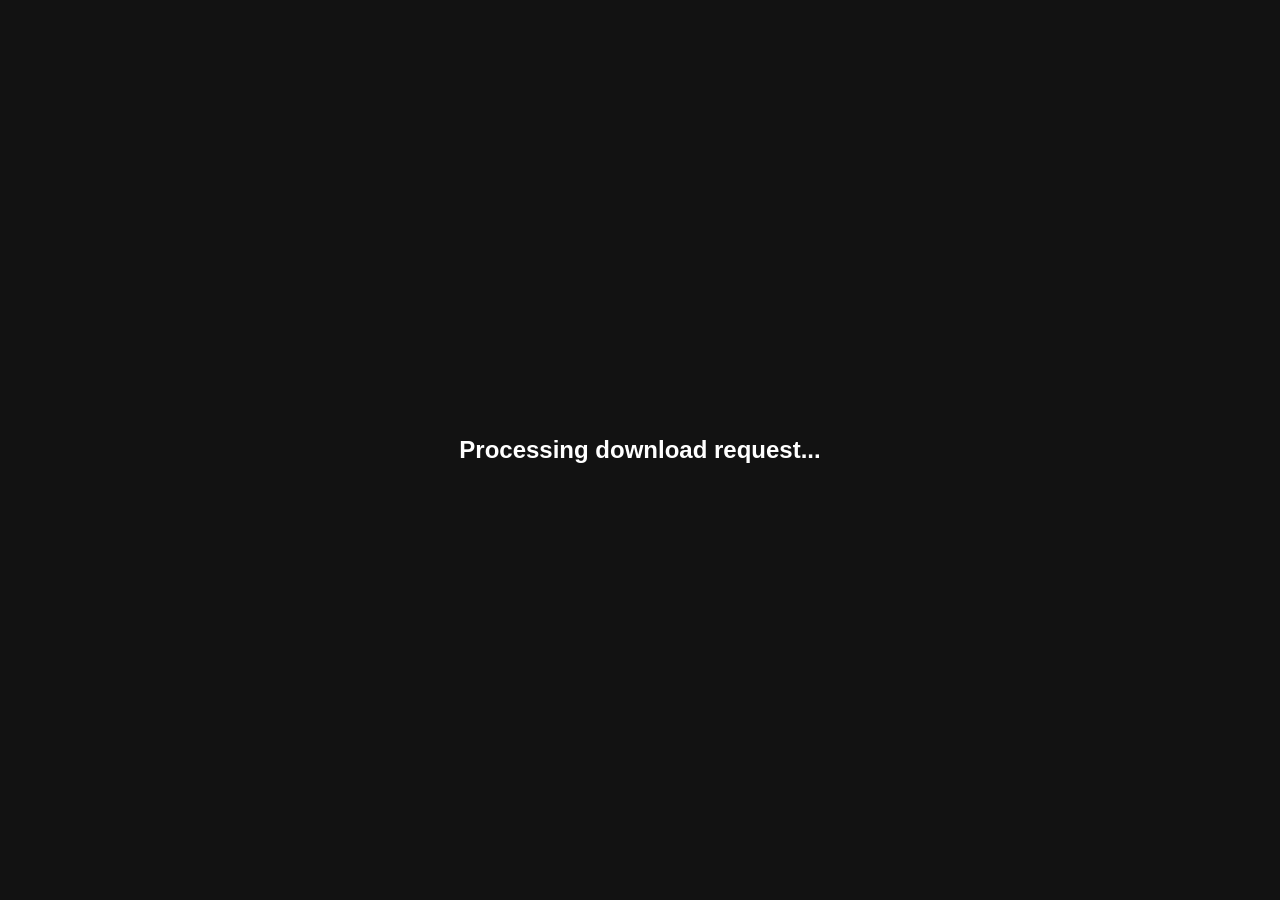
<file: download.html>
<!DOCTYPE html>
<html lang="en">
<head>
    <meta charset="UTF-8">
    <meta name="viewport" content="width=device-width, initial-scale=1.0">
    <title>WeSimGlide.org Download</title>
    <link rel="icon" type="image/x-icon" href="images/favicon.ico">
    <!-- Basic meta tags for page identification -->
    <meta property="og:title" content="WeSimGlide.org">
    <meta property="og:description" content="Your go-to destination for virtual soaring in Flight Simulator.">
    <meta property="og:url" content="https://wesimglide.org">
    <meta property="og:image" content="https://wesimglide.org/images/WeSimGlide.png">
    <meta property="og:type" content="website">
    <meta property="og:site_name" content="WeSimGlide.org">

    <!-- Minimal styling -->
    <link rel="stylesheet" href="css/styles-dark.css">
    <style>
        /* Centered header styling */
        body {
            display: flex;
            justify-content: center;
            align-items: center;
            height: 100vh;
            margin: 0;
            background-color: #121212; /* Dark background */
            color: #ffffff; /* Light text */
            font-family: 'Roboto', sans-serif;
        }

        h1 {
            text-align: center;
            font-size: 1.5rem;
        }
    </style>
</head>
<body>
    <h1>Processing download request...</h1>
    <script src="js/task_browser.js?v=2504.18.1"></script>
    <script src="js/igcupload.js?v=2504.18.1"></script>
    <script src="js/index.js?v=2504.18.1"></script>
</body>
</html>
</file>
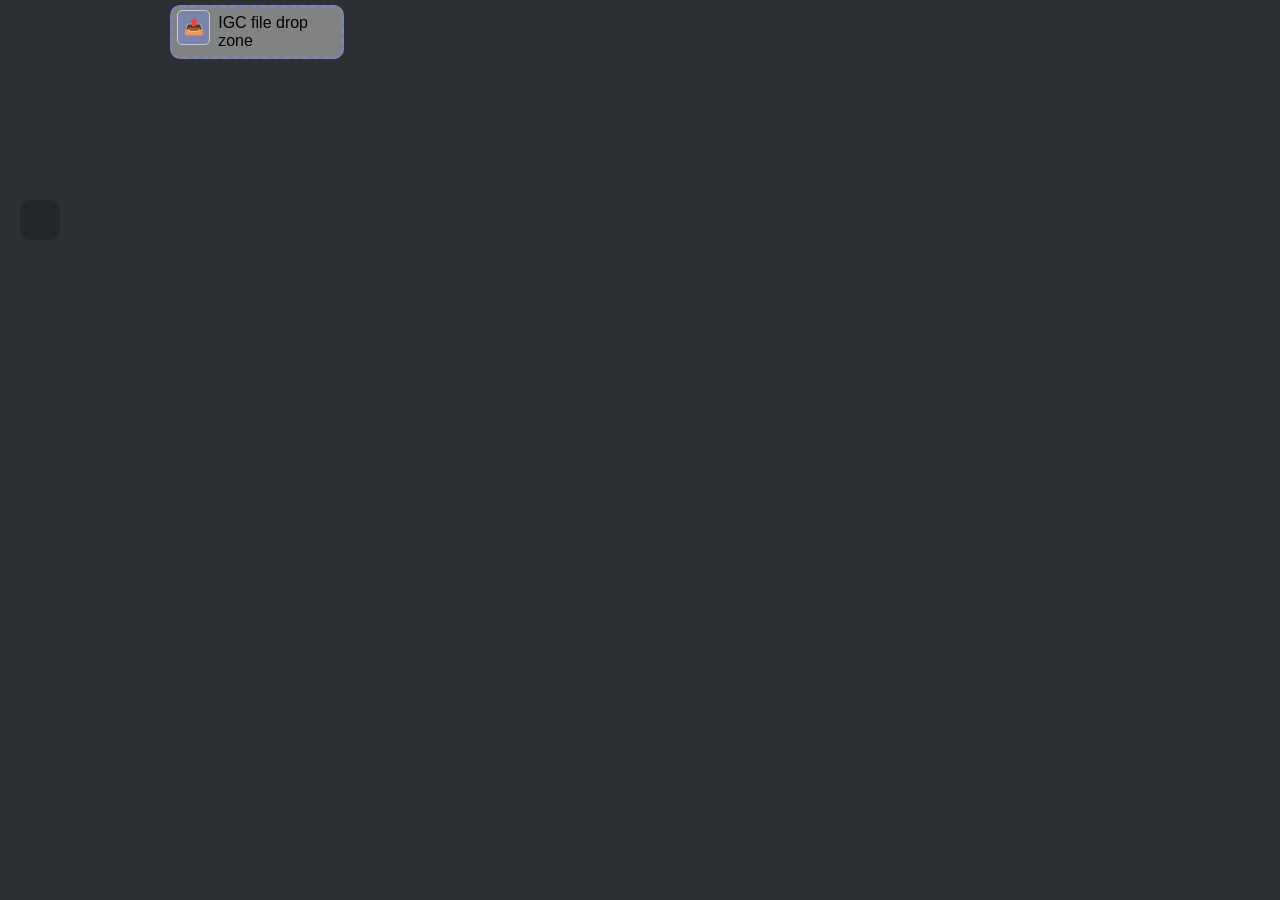
<file: igcupload.html>
<!DOCTYPE html>
<html lang="en">
<head>
    <meta charset="UTF-8">
    <meta name="viewport" content="width=device-width, initial-scale=1.0">
    <title>IGC File Upload - WeSimGlide.org</title>
    <link rel="stylesheet" href="styles-dark.css">
</head>
<body>
    <!-- Upload container positioned in the top-left -->
    <div class="upload-container" id="dropZone">
        <button class="button-style" id="selectFileButton">📤</button>
        IGC file drop zone
        <input type="file" id="igcFileInput" accept=".igc">
    </div>
    <!-- Output container to display file info -->
    <div id="output"></div>

    <script src="igcupload.js"></script>
</body>
</html>
</file>
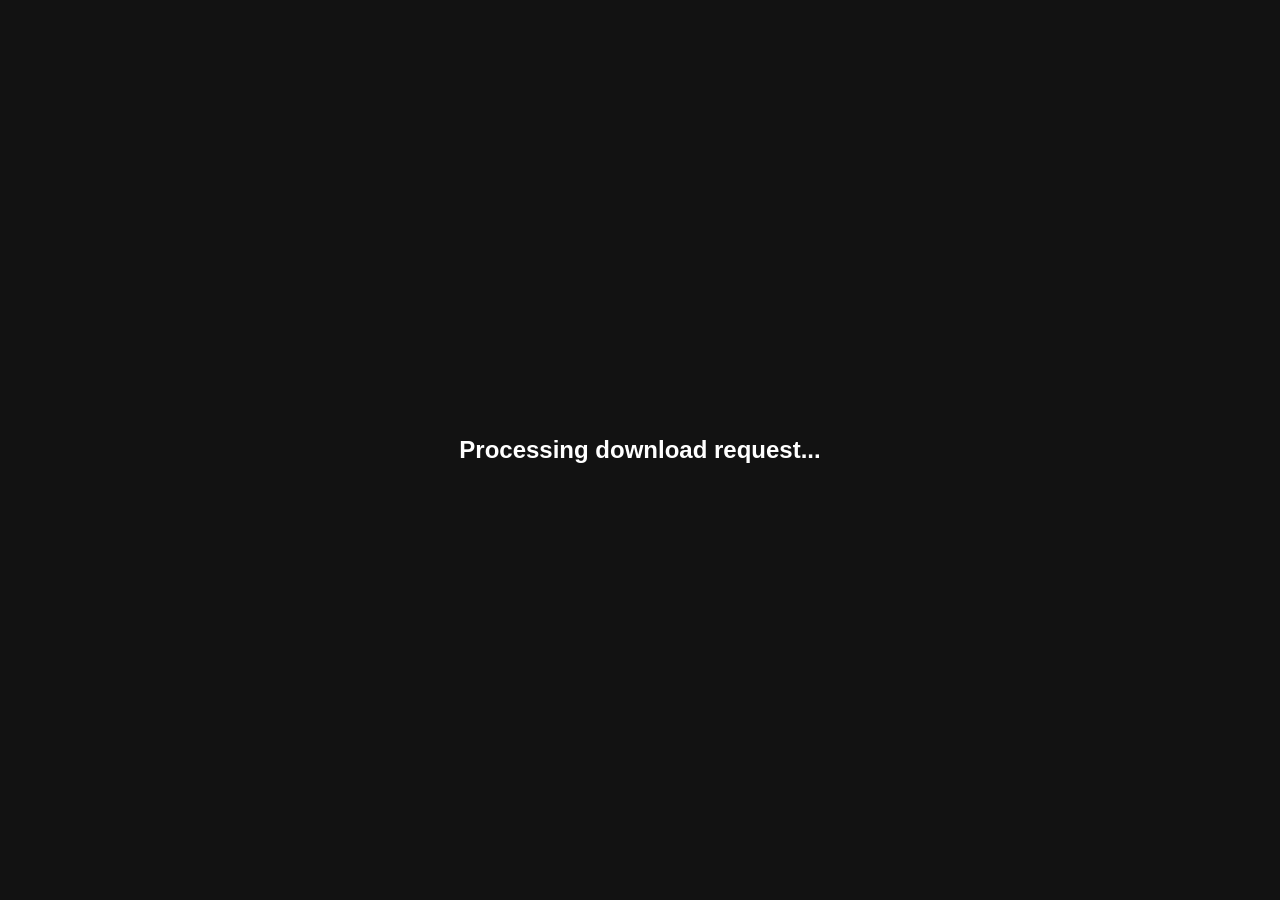
<file: src/html/download.html>
<!DOCTYPE html>
<html lang="en">
<head>
    <meta charset="UTF-8">
    <meta name="viewport" content="width=device-width, initial-scale=1.0">
    <title>WeSimGlide.org Download</title>
    <!-- Basic meta tags for page identification -->
    <meta property="og:title" content="WeSimGlide.org">
    <meta property="og:description" content="Your go-to destination for virtual soaring in Flight Simulator.">
    <meta property="og:url" content="https://wesimglide.org">
    <meta property="og:image" content="https://wesimglide.org/src/images/WeSimGlide.png">
    <meta property="og:type" content="website">
    <meta property="og:site_name" content="WeSimGlide.org">

    <!-- Minimal styling -->
    <link rel="stylesheet" href="../css/styles-dark.css">
    <style>
        /* Centered header styling */
        body {
            display: flex;
            justify-content: center;
            align-items: center;
            height: 100vh;
            margin: 0;
            background-color: #121212; /* Dark background */
            color: #ffffff; /* Light text */
            font-family: 'Roboto', sans-serif;
        }

        h1 {
            text-align: center;
            font-size: 1.5rem;
        }
    </style>
</head>
<body>
    <h1>Processing download request...</h1>
    <script src="../js/?v=2504.18.1"></script>
    <script src="../js/igcupload.js?v=2504.18.1"></script>
    <script src="../../index.js?v=2504.18.1"></script>
</body>
</html>
</file>
<file: css/styles-dark.css>
body {
    margin: 0;
    display: flex;
    height: 100vh;
    background-color: #2c2f33;
    color: #ffffff;
    font-family: 'Roboto', sans-serif;
    flex-direction: column;
}

#mapTab {
    display: flex;
    width: 100%;
    height: 100%;
}

#container {
    display: flex;
    flex-direction: column;
    width: 100%;
    height: 100%;
}

#tabButtons {
    display: flex;
    justify-content: space-around;
    background-color: #2c2f33;
    border-bottom: 1px solid #99aab5;
}

.tabButton {
    display: flex;
    flex-grow: 1;
    padding: 4.5px;
    font-size: 20px;
    cursor: pointer;
    text-align: center;
    background-color: #2c2f33;
    border: 1px solid #99aab5;
    border-bottom: none;
    color: #ffffff;
    align-items: center;
    justify-content: center;
}

    .tabButton:first-child {
        border-top-left-radius: 5px;
    }

    .tabButton:last-child {
        border-top-right-radius: 5px;
    }

    .tabButton.active {
        background-color: #7289da;
    }

#tabsContainer {
    display: flex;
    width: 100%;
    height: 100%;
    overflow: hidden;
}

.tabContent {
    display: none;
    flex-grow: 1;
    padding: 5px;
    padding-top: 0px;
    overflow-y: auto;
    background-color: #23272a;
    border: 1px solid #99aab5;
    border-top: none;
}

    .tabContent.active {
        display: block;
    }

#mapTab.tabContent.active {
    padding: 0 !important;
}

#mapContainer {
    display: flex;
    flex-grow: 1; /* Allow it to take up remaining space */
    height: 100%;
}

#map {
    width: 100%;
    height: 100%;
}

#taskDetailContainer {
    width: 33%;
    height: 100%;
    padding: 10px;
    overflow-y: auto;
    box-sizing: border-box;
    border-left: 1px solid #99aab5;
    background-color: #23272a;
}

#resizer {
    width: 5px;
    cursor: col-resize;
    background-color: #99aab5;
}

.button-style {
    background-color: #7289da;
    color: white;
    border: none;
    padding: 10px 20px;
    cursor: pointer;
    border-radius: 5px;
    font-size: 16px;
    margin-top: 0px;
    margin-bottom: 10px;
    height: 40px; /* Set a fixed height */
    line-height: 20px; /* Adjust line-height to center the text vertically */
}

    .button-style:hover {
        background-color: #0056b3;
    }

.task-details {
    font-size: 14px;
    line-height: 1.6;
    margin-bottom: 1em;
}

    .task-details h2 {
        font-size: 18px;
        margin-top: 1em;
    }

    .task-details p {
        margin: 1em 0;
    }

    .task-details img {
        vertical-align: middle;
    }

    .task-details ul, .task-details ol {
        margin: 0;
        padding-left: 20px;
        line-height: 1.3;
    }

        .task-details ul li, .task-details ol li {
            margin-bottom: 5px;
        }

.task-header {
    display: flex;
    justify-content: space-between;
    align-items: center;
}

.task-number {
    font-size: 16px;
    font-weight: bold;
}

.task-flags {
    display: flex;
}

.task-details a {
    color: #1da1f2;
    text-decoration: none;
}

    .task-details a:hover {
        text-decoration: underline;
    }

    .task-details a:visited {
        color: #1da1f2; /* Keep the same color after clicking */
    }

.header-container {
    display: flex;
    align-items: center;
}

.header-image {
    width: 150px;
    height: auto;
    margin-right: 10px;
}

.tool-entry {
    border: 1px solid #ccc;
    border-radius: 0px;
    box-shadow: 0 4px 8px rgba(0, 0, 0, 0.1);
    margin-bottom: 12px;
    background-color: #3a3d42; /* A bit lighter background */
    transition: all 0.3s ease;
}

    .tool-entry.collapsible .title {
        cursor: pointer;
    }

    .tool-entry.collapsed .content {
        display: none;
    }

    .tool-entry .title {
        display: flex;
        align-items: center;
        justify-content: space-between;
        padding: 8px;
        font-size: 16px;
        font-weight: bold;
        background-color: #3a3d42;
        color: #fff;
        border-bottom: 1px solid #ccc;
    }

    .tool-entry .content {
        position: relative;
        z-index: 0;
        padding: 10px;
        font-size: 14px;
        background-color: #3a3d42;
    }

        .tool-entry .content::before {
            content: "";
            position: absolute;
            inset: 0;
            background: var(--cover-url, none) no-repeat center/cover;
            opacity: var(--cover-opacity, 0.25);
            z-index: -1;
        }

    .tool-entry .title:hover,
    .tool-entry .title.highlightGreen:hover,
    .tool-entry .title.highlightYellow:hover {
        background-color: #7289da;
    }

    .tool-entry .title.highlightGreen {
        background-color: #257a25; /* Green highlight background color */
        color: #fff; /* Green highlight text color */
    }

    .tool-entry .title.highlightYellow {
        background-color: #ffeb3b; /* Yellow highlight background color */
        color: #000; /* Yellow highlight text color */
    }

    .tool-entry ul, .tool-entry ol {
        margin: 0;
        padding-left: 15px; /* Adjust this value to decrease the indentation */
        line-height: 1.3;
    }

        .tool-entry ul li, .tool-entry ol li {
            margin-bottom: 3px;
            padding-left: 5; /* Adjust this value if necessary */
        }

.collapsible-reset-button {
    background-color: #7289da;
    color: white;
    border: 1px solid #5b6eae;
    border-radius: 3px;
    padding: 8px 8px; /* Smaller padding to match the button size in the image */
    cursor: pointer;
    border-radius: 3px;
    font-size: 12px;
}

    .collapsible-reset-button:hover {
        background-color: #5b6eae;
    }

.link-preview {
    display: flex;
    background-color: #4d5054; /* Ensure content matches the entry background */
    border: 1px solid #ccc;
    padding: 10px;
    margin-top: 10px;
    align-items: center;
}

    .link-preview img {
        max-width: 120px;
        margin-right: 10px;
    }

.preview-details {
    font-size: 0.875em; /* Smaller font size */
    line-height: 1.2em; /* Adjust line height */
}

    .preview-details h3 {
        font-size: 1em; /* Smaller title size */
        margin: 0 0 0.5em 0; /* Adjust margin */
    }

    .preview-details p {
        font-size: 0.875em; /* Smaller description size */
        margin: 0; /* Adjust margin */
    }

.youtube-container {
    display: flex;
    align-items: center;
}

    .youtube-container iframe {
        margin-right: 10px;
    }

/* Add link styles for tools tab to match task details */
.tool-entry a {
    color: #1da1f2;
    text-decoration: none;
}

    .tool-entry a:hover {
        text-decoration: underline;
    }

    .tool-entry a:visited {
        color: #1da1f2; /* Keep the same color after clicking */
    }

/* Add link styles for linkss */
.all-links a {
    color: #1da1f2;
    text-decoration: none;
}

    .all-links a:hover {
        text-decoration: underline;
    }

    .all-links a:visited {
        color: #1da1f2; /* Keep the same color after clicking */
    }

/* The Modal (background) */
.modal {
    display: none; /* Hidden by default */
    position: fixed; /* Stay in place */
    z-index: 10000; /* Ensure it is above all other elements */
    padding-top: 100px; /* Location of the box */
    left: 0;
    top: 0;
    width: 100%; /* Full width */
    height: 100%; /* Full height */
    overflow: auto; /* Enable scroll if needed */
    background-color: rgba(0,0,0,0.9); /* Black w/ opacity */
}

/* Modal Content (image) */
.modal-content {
    margin: auto;
    display: block;
    width: 100%;
    max-width: 85%;
    max-height: 85%;
    object-fit: contain; /* Ensure the image maintains aspect ratio */
    z-index: 10001; /* Higher than the modal background */
}

/* Caption of Modal Image */
#caption {
    margin: auto;
    display: block;
    width: 80%;
    max-width: 700px;
    text-align: center;
    color: #ccc;
    padding: 10px 0;
    height: 150px;
    z-index: 10001; /* Ensure it is above the background */
}

/* Add Animation */
.modal-content, #caption {
    -webkit-animation-name: zoom;
    -webkit-animation-duration: 0.6s;
    animation-name: zoom;
    animation-duration: 0.6s;
}

@-webkit-keyframes zoom {
    from {
        -webkit-transform: scale(0);
    }

    to {
        -webkit-transform: scale(1);
    }
}

@keyframes zoom {
    from {
        transform: scale(0);
    }

    to {
        transform: scale(1);
    }
}

/* The Close Button */
.close {
    position: absolute;
    top: 15px;
    right: 35px;
    color: #f1f1f1;
    font-size: 40px;
    font-weight: bold;
    z-index: 10002; /* Ensure the close button is on top */
    transition: 0.3s;
}

    .close:hover,
    .close:focus {
        color: #bbb;
        text-decoration: none;
        cursor: pointer;
    }

/* Responsive image */
.weather-image {
    width: 100%;
    max-width: 700px;
    cursor: pointer;
    transition: 0.3s;
}

    .weather-image:hover {
        opacity: 0.7;
    }

.compass-container {
    position: absolute;
    width: 400px;
    height: 400px;
    z-index: 999;
    display: flex;
    align-items: center;
    justify-content: center;
    cursor: not-allowed
}

.compass-rose {
    width: 100%;
    height: 100%;
    position: absolute;
    opacity: 65%;
}

.wind-arrow {
    width: 60px;
    height: 300px;
    left: 43%;
    top: 13%;
    position: relative;
    opacity: 65%;
}

.wind-direction {
    position: absolute;
    color: #000;
    font-size: 11px;
    font-weight: normal;
    text-align: center;
    top: 50.7%;
    left: 50.5%;
    transform: translate(-50%, -50%);
    cursor: move;
}

#fullWorldButton {
    position: absolute;
    top: 15px;
    left: 50px;
    width: 35px;
    height: 35px;
    z-index: 1200;
    color: white;
    border: none;
    padding: 5px 5px;
    cursor: pointer;
    border-radius: 5px;
    font-size: 16px;
    background: rgb(114 137 218 / 47%);
    border: 1px solid #ccc; /* Add a light gray border */
}

    #fullWorldButton:hover {
        background: rgb(114 137 218 / 76%); /* Change background color on hover */
        border-color: #888; /* Change border color on hover */
        transform: scale(1.1); /* Scale up the icon on hover */
    }

#searchAndFilters {
    width: 300px; /* Fixed width */
    padding-left: 5px;
}

#searchFiltersButton {
    position: absolute;
    top: 15px;
    left: 90px;
    width: 35px;
    height: 35px;
    z-index: 1200;
    color: white;
    border: none;
    padding: 5px 5px;
    cursor: pointer;
    border-radius: 5px;
    font-size: 16px;
    background: rgb(114 137 218 / 47%);
    border: 1px solid #ccc; /* Add a light gray border */
}

    #searchFiltersButton:hover {
        background: rgb(114 137 218 / 76%); /* Change background color on hover */
        border-color: #888; /* Change border color on hover */
        transform: scale(1.1); /* Scale up the icon on hover */
    }

#tableToggleButton {
    width: 300px; /* Fixed width */
}

#tableToggleButton {
    position: absolute;
    top: 15px;
    left: 130px;
    width: 35px;
    height: 35px;
    z-index: 1200;
    color: white;
    border: none;
    padding: 5px 5px;
    cursor: pointer;
    border-radius: 5px;
    font-size: 16px;
    background: rgb(114 137 218 / 47%);
    border: 1px solid #ccc; /* Add a light gray border */
}

    #tableToggleButton:hover {
        background: rgb(114 137 218 / 76%); /* Change background color on hover */
        border-color: #888; /* Change border color on hover */
        transform: scale(1.1); /* Scale up the icon on hover */
    }

#taskControlPanel {
    position: absolute;
    top: 10px;
    right: 65px; /* Adjust this value if needed to fit left of the layer button/menu */
    background: rgba(255, 255, 255, 0.4);
    border-radius: 5px;
    padding: 5px;
    display: none; /* Initially hidden */
    z-index: 1000; /* Ensure it appears above map layers */
}

    #taskControlPanel button {
        background: rgb(114 137 218 / 47%);
        border: 1px solid #ccc; /* Add a light gray border */
        border-radius: 3px; /* Slightly round the corners */
        font-size: 16px;
        cursor: pointer;
        margin: 0 2px; /* Add horizontal margin to space buttons */
        padding: 5px; /* Add some padding for better clickability */
    }

        #taskControlPanel button:hover {
            background: rgb(114 137 218 / 76%); /* Change background color on hover */
            border-color: #888; /* Change border color on hover */
            transform: scale(1.1); /* Scale up the icon on hover */
        }

        #taskControlPanel button img {
            width: 20px;
            height: 20px;
        }

.file-icon {
    width: 30px;
    height: 30px;
    vertical-align: middle;
    background: white;
    padding: 2px;
    border-radius: 3px; /* Optional: add rounded corners */
    transition: transform 0.2s ease-in-out; /* Add transition for hover effect */
}

    .file-icon:hover {
        background: rgb(39 161 231); /* Change background color on hover */
        transform: scale(1.1); /* Scale up the icon on hover */
    }

.waypoint-item.selected {
    background-color: #888888;
    border-left: 3px solid #007bff;
}

.wind-layer-item {
    margin: 0;
    padding: 5px;
    cursor: pointer;
}

    .wind-layer-item.selected {
        background-color: #888888;
        border-left: 3px solid #007bff;
    }

.cloud-layer-item {
    margin: 0;
    padding: 5px;
    cursor: pointer;
}

    .cloud-layer-item.selected {
        background-color: #888888;
        border-left: 3px solid #007bff;
    }

.community-wrapper {
    display: flex;
    justify-content: center;
    width: 100%;
}

.community-section {
    text-align: center;
    margin-top: 20px;
    background-color: #3a3d424d; /* Background color for each community item */
    border-radius: 10px;
    padding-top: 2px;
    padding-bottom: 10px;
    position: relative;
    width: 100%;
}

    .community-section h2 {
        font-size: 24px;
        margin-bottom: 20px;
        color: #ffffff;
    }

.community-logos-container {
    overflow-x: auto;
    display: flex;
    align-items: center;
    scrollbar-width: none;
    scrollbar-color: #7289da #2c2f33;
    padding: 0 30px; /* Add padding to make sure the items do not get cut off */
    white-space: nowrap; /* Prevent wrapping of items */
}

.community-logos {
    display: flex;
    align-items: flex-start;
    gap: 20px;
    margin: 0 auto; /* Center the items */
}

.community-item {
    display: inline-block; /* Display as inline-block for nowrap */
    flex-direction: column;
    align-items: center;
    height: 220px;
    width: 220px;
    text-align: center;
    padding: 10px;
    background-color: #3a3d42; /* Background color for each community item */
    border-radius: 10px;
    transition: transform 0.3s ease, border-color 0.3s ease;
}

.community-logo {
    height: 100px; /* Fixed height */
    width: auto;
    border: 2px solid #ccc;
    border-radius: 10px;
    margin-bottom: 10px; /* Add margin to separate the logo from the text */
    object-fit: contain; /* Ensure the image fits within the specified height */
}

    .community-logo:hover {
        transform: scale(1.1);
        border-color: #7289da;
    }

.community-name {
    font-size: 16px;
    color: #ffffff;
    margin-bottom: 5px;
    word-wrap: break-word; /* Ensure long words break */
    text-overflow: ellipsis; /* Add ellipsis if text is too long */
    white-space: nowrap; /* Ensure text wraps correctly */
    overflow: hidden; /* Hide overflowing text */
    max-width: 100%; /* Ensure the text doesn't exceed the container's width */
}

.community-clubs {
    font-size: 14px;
    color: #aaaaaa;
}

.community-navigation {
    position: absolute;
    top: 65%;
    transform: translateY(-50%);
    display: flex;
    justify-content: center;
    align-items: center;
    z-index: 1; /* Ensure the buttons are above other elements */
}

    .community-navigation.left {
        left: 10px; /* Adjust to ensure the button is within the container */
    }

    .community-navigation.right {
        right: 10px; /* Adjust to ensure the button is within the container */
    }

.scroll-button {
    background-color: #7289da;
    border: none;
    padding: 10px;
    cursor: pointer;
    color: #ffffff;
    border-radius: 5px;
    opacity: 0.2;
    transition: opacity 0.3s ease;
}

    .scroll-button:hover {
        opacity: 1;
    }

    .scroll-button.left {
        transform: rotate(0deg);
    }

    .scroll-button.right {
        transform: rotate(0deg);
    }

.task-count-control {
    padding: 5px;
    background-color: rgba(255, 255, 255, 0.8);
    border-radius: 5px;
    font-size: 14px;
    color: #333;
}

#loadingSpinner {
    position: absolute;
    top: 50%;
    left: 50%;
    transform: translate(-50%, -50%);
    z-index: 1000; /* Ensures the spinner is on top of other elements */

    display: flex;
    flex-direction: column; /* Stack text over image */
    align-items: center; /* Center them horizontally */
    justify-content: center; /* (Optional) center them vertically within the container */
    text-align: center; /* Just in case, to center text */
}

.loading-spinner img {
    width: 50px; /* Adjust size as needed */
    height: 50px;
}

.loading-message {
    display: block;
    text-align: center;
    margin-bottom: 10px;
    font-size: 20px;
    font-weight: bold;
    color: #000; /* Adjust the color to ensure readability against your background */
}

#taskGridOverlay {
    background-color: #1e1e1e;
    color: #dcdcdc;
    padding: 10px;
    box-sizing: border-box;
    display: flex;
    flex-direction: column;
    height: 100%; /* Take full height of the intended overlay space */
    overflow: hidden; /* Prevent any overflow outside this element */
    cursor: default; /* Change to default cursor */
}

#taskGridContainer {
    display: flex;
    flex-direction: column;
    height: 100%; /* Ensure container uses full height */
}

/* DataTable wrapper to take full height of taskGridContainer */
#taskGridTable_wrapper {
    display: block;
    flex-direction: column;
    height: 100%; /* Full height within container */
    overflow: hidden;
}

#taskGridOverlay .dataTables_scrollHeadInner {
    display: flex !important;
    width: 100% !important;
    height: 45px;
    background-color: #000000c7;
    border-bottom: 1px solid #dddddd;
}

/* Scrollable body section for DataTable rows */
#taskGridTable_wrapper .dataTables_scroll {
    height: 88%; /* Full height within container */
    overflow-y: auto; /* Enable scrolling for rows */
}

/* Scrollable body section for DataTable rows */
#taskGridTable_wrapper .dataTables_scrollBody {
    flex-grow: 1; /* Allow this section to grow and fill available space */
    overflow-y: auto; /* Enable scrolling for rows */
    max-height: 87% !important;
}

#taskGridTable_wrapper .dataTables_info {
    color: #dcdcdc;
}

#taskGridTable_wrapper .dataTables_filter {
    color: #dcdcdc;
}

    #taskGridTable_wrapper .dataTables_filter input {
        color: #dcdcdc;
    }

table.dataTable thead .sorting {
    color: #d2d2d2;
    text-align: left;
    padding-left: 8px;
}

/* Styling DataTable Rows */
#taskGridTable tbody tr {
    background-color: #2b2b2ba8;
    color: #dcdcdc;
}

    #taskGridTable tbody tr:nth-child(even) {
        background-color: #252525cf;
    }

    #taskGridTable tbody tr:hover {
        background-color: #7289da;
    }

/* Style for table text */
#taskGridTable tbody td {
    color: #dcdcdc;
    padding-left: 8px;
    padding-top: 1px;
    padding-bottom: 1px;
    padding-right: 2px;
}

    /* Reset background color and text color for sorted column cells to match default row styling */
    #taskGridTable tbody td.sorting_1,
    #taskGridTable tbody td.sorting_2,
    #taskGridTable tbody td.sorting_3 {
        background-color: inherit !important;
        color: inherit !important;
    }

/* Style for the selected row in the DataTable */
#taskGridTable tbody tr.selected {
    background-color: #0000ff !important; /* Darker background for the selected row */
    color: #ffffff; /* White text color for visibility */
}

.countdown-section {
    display: flex;
    flex-direction: column;
    gap: 10px;
}

.countdown-row {
    display: flex;
    flex-direction: column;
    align-items: center;
}

.content-wrapper {
    position: relative;
}

.countdown-section {
    position: absolute;
    top: 5px;
    right: 5px;
    text-align: right;
    border: 1px solid #ccc;
    padding: 10px;
    border-radius: 5px;
    background: #3a3d42;
    font-size: 18px;
}

#taskGridHeader {
    display: flex;
    justify-content: space-between;
    align-items: center;
    padding: 5px 10px; /* Add padding to match the search box */
    background-color: #1e1e1e; /* Match table header */
    border-bottom: 1px solid #444; /* A subtle separator */
}

.grid-controls {
    display: flex;
    align-items: center;
}

#taskGridInfo {
    font-size: 12px;
    color: #dcdcdc;
    margin-right: 5px; /* Ensures proper spacing from the button */
}

#refreshGridButton {
    background-color: #7289da;
    color: white;
    border: none;
    padding: 3px 8px;
    font-size: 12px;
    cursor: pointer;
    border-radius: 4px;
}

    #refreshGridButton:hover {
        background-color: #0056b3;
    }

.task-details.markdown-content {
    position: relative;
    background: #23272a;
    color: white;
    z-index: 1;
}

    .task-details.markdown-content::before {
        content: "";
        position: absolute;
        top: 0;
        left: 0;
        width: 100%;
        height: 100%;
        background: var(--task-cover-url) no-repeat center/cover;
        background-size: cover;
        background-position: center;
        opacity: var(--task-cover-opacity, 0.25);
        z-index: -2;
    }


/* Upload container with flex layout */
.upload-container {
    position: absolute;
    top: 5px;
    left: 170px;
    /* Instead of fixed width/height, let content define size */
    width: 160px;
    height: 40px;
    border: 2px dashed #7289da;
    border-radius: 10px;
    padding: 5px;
    text-align: left;
    background: rgba(255, 255, 255, 0.4);
    color: rgba(0,0,0);
    z-index: 999;
    display: flex; /* Enable flex layout */
    align-items: center; /* Vertically center items */
    gap: 8px; /* Space between button and text */
}

    /* Change background/border on dragover */
    .upload-container.dragover {
        background-color: #3c70c7;
        border-color: #99aab5;
    }

    /* Hide the file input */
    .upload-container input[type="file"] {
        display: none;
    }

/* Style the selectFileButton to be positioned within the container, not absolute */
#selectFileButton {
    /* Remove position absolute so it stays in the flex container */
    position: static;
    width: 35px;
    height: 35px;
    color: white;
    border: 1px solid #ccc;
    border-radius: 5px;
    font-size: 16px;
    background: rgb(114 137 218 / 47%);
    cursor: pointer;
    padding: 5px;
}

    #selectFileButton:hover {
        background: rgb(114 137 218 / 76%);
        border-color: #888;
        transform: scale(1.1);
    }

/* Style for the output container */
#output {
    position: absolute;
    top: 200px; /* Adjust spacing below the upload container as needed */
    left: 20px;
    color: #ffffff;
    background-color: #23272a;
    padding: 20px;
    border-radius: 10px;
    max-width: 500px;
}

#igcOverlay {
    position: absolute;
    top: 0;
    left: 0;
    width: 100%;
    height: 100%;
    background: rgba(0,0,0,0.3); /* or 0 for fully transparent */
    z-index: 9000; /* just below or above other UI as needed */
    display: none; /* hidden by default */
}

@keyframes blink {
    0% {
        opacity: 1;
    }

    100% {
        opacity: 0;
    }
}
/* =========================
   IGC Records Table Styling
   (mirroring #taskGridTable)
   ========================= */

.igcRecordsTable_wrapper .dataTables_info {
    color: #dcdcdc;
}

.igcRecordsTable_wrapper .dataTables_filter {
    color: #dcdcdc;
}

    .igcRecordsTable_wrapper .dataTables_filter input {
        color: #dcdcdc;
    }

/* Thead styling for sorting icons/text */
.igcRecordsTable thead .sorting {
    color: #d2d2d2;
    text-align: left;
    padding-left: 8px; /* same spacing as #taskGridTable */
}

/* Table rows background & text color */
.igcRecordsTable tbody tr {
    background-color: #2b2b2ba8; /* same as #taskGridTable */
    color: #dcdcdc;
}

    .igcRecordsTable tbody tr:nth-child(odd) {
        background-color: #2b2b2ba8 !important;
        color: #dcdcdc !important;
    }

    .igcRecordsTable tbody tr:nth-child(even) {
        background-color: #252525cf !important;
    }

    .igcRecordsTable tbody tr:hover {
        background-color: #1da1f245 !important;
    }

/* Table cell spacing & color */
.igcRecordsTable tbody td {
    color: #dcdcdc;
    padding-left: 8px;
    padding-top: 1px;
    padding-bottom: 1px;
    padding-right: 2px;
}

    /* Ensure sorted columns keep same color as other columns */
    .igcRecordsTable tbody td.sorting_1,
    .igcRecordsTable tbody td.sorting_2,
    .igcRecordsTable tbody td.sorting_3 {
        background-color: inherit !important;
        color: inherit !important;
    }

/* Header alignment for DataTables */
.igcRecordsTable.dataTable thead th,
.igcRecordsTable.dataTable thead td {
    text-align: left !important;
}

.igcRecordsTable tbody tr.selected {
    background-color: #0000ff !important; /* or your preferred highlight color */
    color: #ffffff;
}

.igcRecordsTable a {
    color: #1da1f2;
    text-decoration: none;
}

    .igcRecordsTable a:hover {
        text-decoration: underline;
    }

    .igcRecordsTable a:visited {
        color: #1da1f2;
    }

.igc-button-style {
    background-color: #7289da;
    color: white;
    border: none;
    padding: 3px 8px;
    cursor: pointer;
    border-radius: 4px;
    font-size: 12px;
    margin-top: 0;
    margin-bottom: 0;
    height: 25px; /* Set a fixed height */
    line-height: 20px; /* Adjust line-height to center the text vertically */
}

    .igc-button-style:hover {
        background-color: #0056b3;
    }

    .igc-button-style:disabled {
        opacity: 0.5;
        cursor: not-allowed;
        background-color: #7289da;
    }

.dataTables_wrapper .dataTables_paginate .paginate_button.disabled, .dataTables_wrapper .dataTables_paginate .paginate_button.disabled:hover, .dataTables_wrapper .dataTables_paginate .paginate_button.disabled:active {
    cursor: default;
    color: #ffffff !important;
    border: 1px solid transparent;
    background: transparent;
    box-shadow: none
}

.dataTables_wrapper .dataTables_length, .dataTables_wrapper .dataTables_filter, .dataTables_wrapper .dataTables_info, .dataTables_wrapper .dataTables_processing, .dataTables_wrapper .dataTables_paginate {
    color: #ffffff !important;
}

    .dataTables_wrapper .dataTables_length select {
        background-color: #3a3d42 !important;
        color: #ffffff !important;
    }

    .dataTables_wrapper .dataTables_filter input {
        color: white !important;
    }

.latest-igc-header {
    text-align: center;
    margin-bottom: 10px;
}

    .latest-igc-header h2 {
        font-size: 24px;
        font-weight: bold;
        margin-bottom: 1px;
    }

    .latest-igc-header p {
        font-size: 14px;
        color: #cccccc;
    }

.hero-container {
    display: flex;
    flex-wrap: wrap;
    justify-content: space-between;
    gap: 15px;
    background-color: #2b2d31;
    padding: 5px;
    border-radius: 8px;
    border-bottom: 1px solid #444;
}

.hero-left {
    display: flex;
    align-items: center;
    flex: 1 1 300px;
    gap: 16px;
}

.hero-logo-img-large {
    width: 200px;
    height: auto;
}

.hero-branding h1 {
    font-size: 30px;
    margin: 0;
    color: white;
}

.hero-subtagline {
    font-size: 16px;
    color: #ccc;
    margin: 4px 0;
    font-style: italic;
}

.hero-values {
    list-style: none;
    padding-left: 0;
    margin: 0;
}

    .hero-values li {
        font-size: 16px;
        color: #aaa;
    }

.hero-right {
    flex: 1 1 300px;
    text-align: center;
}

.hero-prompt {
    font-size: 16px;
    margin-bottom: 12px;
    color: #ddd;
    font-style: italic;
}

.hero-actions {
    display: flex;
    flex-wrap: wrap;
    justify-content: center;
    gap: 12px;
}

.nav-tile {
    background-color: #7289da;
    color: white;
    padding: 12px 18px;
    border-radius: 10px;
    font-size: 16px;
    font-weight: bold;
    cursor: pointer;
    transition: all 0.2s ease-in-out;
}

    .nav-tile:hover {
        background-color: #5b6eae;
        transform: translateY(-2px);
    }

.hero-discord-cta {
    display: flex;
    justify-content: center;
    align-items: center;
    gap: 8px;
    padding: 16px 0;
    font-size: 16px;
    color: #ccc;
    text-align: center;
    flex-wrap: wrap;
}

    .hero-discord-cta a {
        background-color: #7289da;
        color: white;
        padding: 6px 12px;
        border-radius: 6px;
        text-decoration: none;
        font-weight: bold;
        transition: background-color 0.2s ease-in-out;
    }

        .hero-discord-cta a:hover {
            background-color: #4752c4;
        }

/* Banner container */
#scrollingBanner {
    position: relative;
    overflow: hidden;
    font-family: 'Roboto', sans-serif;
    font-size: 0.9rem;
    /* top/bottom 6px, left 0, right 36px for close button */
    padding: 6px 0;
    padding-right: 36px;
    border-top: 1px solid #444;
    border-bottom: 1px solid #444;
    text-align: center;
    z-index: 1000;
}

    /* Default content: ellipsis if too long */
    #scrollingBanner .banner-content {
        display: inline-block;
        max-width: 100%;
        white-space: nowrap;
        overflow: hidden;
        text-overflow: ellipsis;
        vertical-align: middle;
    }

        /* When it fits: wrap & truly center */
        #scrollingBanner .banner-content.centered {
            white-space: normal;
            overflow: visible;
            text-overflow: clip;
        }

/* Marquee keyframes */
@keyframes marquee {
    0% {
        transform: translateX(0);
    }

    100% {
        transform: translateX(-100%);
    }
}

/* Scrolling state: remove ellipsis clamp then slide */
#scrollingBanner .banner-content.scrolling {
    /* undo the default clamp rules */
    max-width: none;
    overflow: visible;
    text-overflow: clip;
    /* marquee animation */
    padding-left: 100%;
    animation: marquee 20s linear infinite;
}

/* Close button always on top */
#scrollingBanner .close-banner {
    position: absolute;
    top: 4px;
    right: 8px;
    z-index: 10;
    cursor: pointer;
    font-size: 1.2rem;
    line-height: 1;
    user-select: none;
    color: inherit; /* matches banner text color */
}
</file>
<file: styles-dark.css>
body {
    margin: 0;
    display: flex;
    height: 100vh;
    background-color: #2c2f33;
    color: #ffffff;
    font-family: 'Roboto', sans-serif;
    flex-direction: column;
}

#mapTab {
    display: flex;
    width: 100%;
    height: 100%;
}

#container {
    display: flex;
    flex-direction: column;
    width: 100%;
    height: 100%;
}

#tabButtons {
    display: flex;
    justify-content: space-around;
    background-color: #2c2f33;
    border-bottom: 1px solid #99aab5;
}

.tabButton {
    display: flex;
    flex-grow: 1;
    padding: 4.5px;
    font-size: 20px;
    cursor: pointer;
    text-align: center;
    background-color: #2c2f33;
    border: 1px solid #99aab5;
    border-bottom: none;
    color: #ffffff;
    align-items: center;
    justify-content: center;
}

    .tabButton:first-child {
        border-top-left-radius: 5px;
    }

    .tabButton:last-child {
        border-top-right-radius: 5px;
    }

    .tabButton.active {
        background-color: #7289da;
    }

#tabsContainer {
    display: flex;
    width: 100%;
    height: 100%;
    overflow: hidden;
}

.tabContent {
    display: none;
    flex-grow: 1;
    padding: 5px;
    padding-top: 0px;
    overflow-y: auto;
    background-color: #23272a;
    border: 1px solid #99aab5;
    border-top: none;
}

    .tabContent.active {
        display: block;
    }

#mapTab.tabContent.active {
    padding: 0 !important;
}

#mapContainer {
    display: flex;
    flex-grow: 1; /* Allow it to take up remaining space */
    height: 100%;
}

#map {
    width: 100%;
    height: 100%;
}

#taskDetailContainer {
    width: 33%;
    height: 100%;
    padding: 10px;
    overflow-y: auto;
    box-sizing: border-box;
    border-left: 1px solid #99aab5;
    background-color: #23272a;
}

#resizer {
    width: 5px;
    cursor: col-resize;
    background-color: #99aab5;
}

.button-style {
    background-color: #7289da;
    color: white;
    border: none;
    padding: 10px 20px;
    cursor: pointer;
    border-radius: 5px;
    font-size: 16px;
    margin-top: 0px;
    margin-bottom: 10px;
    height: 40px; /* Set a fixed height */
    line-height: 20px; /* Adjust line-height to center the text vertically */
}

    .button-style:hover {
        background-color: #0056b3;
    }

.task-details {
    font-size: 14px;
    line-height: 1.6;
    margin-bottom: 1em;
}

    .task-details h2 {
        font-size: 18px;
        margin-top: 1em;
    }

    .task-details p {
        margin: 1em 0;
    }

    .task-details img {
        vertical-align: middle;
    }

    .task-details ul, .task-details ol {
        margin: 0;
        padding-left: 20px;
        line-height: 1.3;
    }

        .task-details ul li, .task-details ol li {
            margin-bottom: 5px;
        }

.task-header {
    display: flex;
    justify-content: space-between;
    align-items: center;
}

.task-number {
    font-size: 16px;
    font-weight: bold;
}

.task-flags {
    display: flex;
}

.task-details a {
    color: #1da1f2;
    text-decoration: none;
}

    .task-details a:hover {
        text-decoration: underline;
    }

    .task-details a:visited {
        color: #1da1f2; /* Keep the same color after clicking */
    }

.header-container {
    display: flex;
    align-items: center;
}

.header-image {
    width: 150px;
    height: auto;
    margin-right: 10px;
}

.tool-entry {
    border: 1px solid #ccc;
    border-radius: 0px;
    box-shadow: 0 4px 8px rgba(0, 0, 0, 0.1);
    margin-bottom: 12px;
    background-color: #3a3d42; /* A bit lighter background */
    transition: all 0.3s ease;
}

    .tool-entry.collapsible .title {
        cursor: pointer;
    }

    .tool-entry.collapsed .content {
        display: none;
    }

    .tool-entry .title {
        display: flex;
        align-items: center;
        justify-content: space-between;
        padding: 8px;
        font-size: 16px;
        font-weight: bold;
        background-color: #3a3d42;
        color: #fff;
        border-bottom: 1px solid #ccc;
    }

    .tool-entry .content {
        position: relative;
        z-index: 0;
        padding: 10px;
        font-size: 14px;
        background-color: #3a3d42;
    }

        .tool-entry .content::before {
            content: "";
            position: absolute;
            inset: 0;
            background: var(--cover-url, none) no-repeat center/cover;
            opacity: var(--cover-opacity, 0.25);
            z-index: -1;
        }

    .tool-entry .title:hover,
    .tool-entry .title.highlightGreen:hover,
    .tool-entry .title.highlightYellow:hover {
        background-color: #7289da;
    }

    .tool-entry .title.highlightGreen {
        background-color: #257a25; /* Green highlight background color */
        color: #fff; /* Green highlight text color */
    }

    .tool-entry .title.highlightYellow {
        background-color: #ffeb3b; /* Yellow highlight background color */
        color: #000; /* Yellow highlight text color */
    }

    .tool-entry ul, .tool-entry ol {
        margin: 0;
        padding-left: 15px; /* Adjust this value to decrease the indentation */
        line-height: 1.3;
    }

        .tool-entry ul li, .tool-entry ol li {
            margin-bottom: 3px;
            padding-left: 5; /* Adjust this value if necessary */
        }

.collapsible-reset-button {
    background-color: #7289da;
    color: white;
    border: 1px solid #5b6eae;
    border-radius: 3px;
    padding: 8px 8px; /* Smaller padding to match the button size in the image */
    cursor: pointer;
    border-radius: 3px;
    font-size: 12px;
}

    .collapsible-reset-button:hover {
        background-color: #5b6eae;
    }

.link-preview {
    display: flex;
    background-color: #4d5054; /* Ensure content matches the entry background */
    border: 1px solid #ccc;
    padding: 10px;
    margin-top: 10px;
    align-items: center;
}

    .link-preview img {
        max-width: 120px;
        margin-right: 10px;
    }

.preview-details {
    font-size: 0.875em; /* Smaller font size */
    line-height: 1.2em; /* Adjust line height */
}

    .preview-details h3 {
        font-size: 1em; /* Smaller title size */
        margin: 0 0 0.5em 0; /* Adjust margin */
    }

    .preview-details p {
        font-size: 0.875em; /* Smaller description size */
        margin: 0; /* Adjust margin */
    }

.youtube-container {
    display: flex;
    align-items: center;
}

    .youtube-container iframe {
        margin-right: 10px;
    }

/* Add link styles for tools tab to match task details */
.tool-entry a {
    color: #1da1f2;
    text-decoration: none;
}

    .tool-entry a:hover {
        text-decoration: underline;
    }

    .tool-entry a:visited {
        color: #1da1f2; /* Keep the same color after clicking */
    }

/* Add link styles for linkss */
.all-links a {
    color: #1da1f2;
    text-decoration: none;
}

    .all-links a:hover {
        text-decoration: underline;
    }

    .all-links a:visited {
        color: #1da1f2; /* Keep the same color after clicking */
    }

/* The Modal (background) */
.modal {
    display: none; /* Hidden by default */
    position: fixed; /* Stay in place */
    z-index: 10000; /* Ensure it is above all other elements */
    padding-top: 100px; /* Location of the box */
    left: 0;
    top: 0;
    width: 100%; /* Full width */
    height: 100%; /* Full height */
    overflow: auto; /* Enable scroll if needed */
    background-color: rgba(0,0,0,0.9); /* Black w/ opacity */
}

/* Modal Content (image) */
.modal-content {
    margin: auto;
    display: block;
    width: 100%;
    max-width: 85%;
    max-height: 85%;
    object-fit: contain; /* Ensure the image maintains aspect ratio */
    z-index: 10001; /* Higher than the modal background */
}

/* Caption of Modal Image */
#caption {
    margin: auto;
    display: block;
    width: 80%;
    max-width: 700px;
    text-align: center;
    color: #ccc;
    padding: 10px 0;
    height: 150px;
    z-index: 10001; /* Ensure it is above the background */
}

/* Add Animation */
.modal-content, #caption {
    -webkit-animation-name: zoom;
    -webkit-animation-duration: 0.6s;
    animation-name: zoom;
    animation-duration: 0.6s;
}

@-webkit-keyframes zoom {
    from {
        -webkit-transform: scale(0);
    }

    to {
        -webkit-transform: scale(1);
    }
}

@keyframes zoom {
    from {
        transform: scale(0);
    }

    to {
        transform: scale(1);
    }
}

/* The Close Button */
.close {
    position: absolute;
    top: 15px;
    right: 35px;
    color: #f1f1f1;
    font-size: 40px;
    font-weight: bold;
    z-index: 10002; /* Ensure the close button is on top */
    transition: 0.3s;
}

    .close:hover,
    .close:focus {
        color: #bbb;
        text-decoration: none;
        cursor: pointer;
    }

/* Responsive image */
.weather-image {
    width: 100%;
    max-width: 700px;
    cursor: pointer;
    transition: 0.3s;
}

    .weather-image:hover {
        opacity: 0.7;
    }

.compass-container {
    position: absolute;
    width: 400px;
    height: 400px;
    z-index: 999;
    display: flex;
    align-items: center;
    justify-content: center;
    cursor: not-allowed
}

.compass-rose {
    width: 100%;
    height: 100%;
    position: absolute;
    opacity: 65%;
}

.wind-arrow {
    width: 60px;
    height: 300px;
    left: 43%;
    top: 13%;
    position: relative;
    opacity: 65%;
}

.wind-direction {
    position: absolute;
    color: #000;
    font-size: 11px;
    font-weight: normal;
    text-align: center;
    top: 50.7%;
    left: 50.5%;
    transform: translate(-50%, -50%);
    cursor: move;
}

#fullWorldButton {
    position: absolute;
    top: 15px;
    left: 50px;
    width: 35px;
    height: 35px;
    z-index: 1200;
    color: white;
    border: none;
    padding: 5px 5px;
    cursor: pointer;
    border-radius: 5px;
    font-size: 16px;
    background: rgb(114 137 218 / 47%);
    border: 1px solid #ccc; /* Add a light gray border */
}

    #fullWorldButton:hover {
        background: rgb(114 137 218 / 76%); /* Change background color on hover */
        border-color: #888; /* Change border color on hover */
        transform: scale(1.1); /* Scale up the icon on hover */
    }

#searchAndFilters {
    width: 300px; /* Fixed width */
    padding-left: 5px;
}

#searchFiltersButton {
    position: absolute;
    top: 15px;
    left: 90px;
    width: 35px;
    height: 35px;
    z-index: 1200;
    color: white;
    border: none;
    padding: 5px 5px;
    cursor: pointer;
    border-radius: 5px;
    font-size: 16px;
    background: rgb(114 137 218 / 47%);
    border: 1px solid #ccc; /* Add a light gray border */
}

    #searchFiltersButton:hover {
        background: rgb(114 137 218 / 76%); /* Change background color on hover */
        border-color: #888; /* Change border color on hover */
        transform: scale(1.1); /* Scale up the icon on hover */
    }

#tableToggleButton {
    width: 300px; /* Fixed width */
}

#tableToggleButton {
    position: absolute;
    top: 15px;
    left: 130px;
    width: 35px;
    height: 35px;
    z-index: 1200;
    color: white;
    border: none;
    padding: 5px 5px;
    cursor: pointer;
    border-radius: 5px;
    font-size: 16px;
    background: rgb(114 137 218 / 47%);
    border: 1px solid #ccc; /* Add a light gray border */
}

    #tableToggleButton:hover {
        background: rgb(114 137 218 / 76%); /* Change background color on hover */
        border-color: #888; /* Change border color on hover */
        transform: scale(1.1); /* Scale up the icon on hover */
    }

#taskControlPanel {
    position: absolute;
    top: 10px;
    right: 65px; /* Adjust this value if needed to fit left of the layer button/menu */
    background: rgba(255, 255, 255, 0.4);
    border-radius: 5px;
    padding: 5px;
    display: none; /* Initially hidden */
    z-index: 1000; /* Ensure it appears above map layers */
}

    #taskControlPanel button {
        background: rgb(114 137 218 / 47%);
        border: 1px solid #ccc; /* Add a light gray border */
        border-radius: 3px; /* Slightly round the corners */
        font-size: 16px;
        cursor: pointer;
        margin: 0 2px; /* Add horizontal margin to space buttons */
        padding: 5px; /* Add some padding for better clickability */
    }

        #taskControlPanel button:hover {
            background: rgb(114 137 218 / 76%); /* Change background color on hover */
            border-color: #888; /* Change border color on hover */
            transform: scale(1.1); /* Scale up the icon on hover */
        }

        #taskControlPanel button img {
            width: 20px;
            height: 20px;
        }

.file-icon {
    width: 30px;
    height: 30px;
    vertical-align: middle;
    background: white;
    padding: 2px;
    border-radius: 3px; /* Optional: add rounded corners */
    transition: transform 0.2s ease-in-out; /* Add transition for hover effect */
}

    .file-icon:hover {
        background: rgb(39 161 231); /* Change background color on hover */
        transform: scale(1.1); /* Scale up the icon on hover */
    }

.waypoint-item.selected {
    background-color: #888888;
    border-left: 3px solid #007bff;
}

.wind-layer-item {
    margin: 0;
    padding: 5px;
    cursor: pointer;
}

    .wind-layer-item.selected {
        background-color: #888888;
        border-left: 3px solid #007bff;
    }

.cloud-layer-item {
    margin: 0;
    padding: 5px;
    cursor: pointer;
}

    .cloud-layer-item.selected {
        background-color: #888888;
        border-left: 3px solid #007bff;
    }

.community-wrapper {
    display: flex;
    justify-content: center;
    width: 100%;
}

.community-section {
    text-align: center;
    margin-top: 20px;
    background-color: #3a3d424d; /* Background color for each community item */
    border-radius: 10px;
    padding-top: 2px;
    padding-bottom: 10px;
    position: relative;
    width: 100%;
}

    .community-section h2 {
        font-size: 24px;
        margin-bottom: 20px;
        color: #ffffff;
    }

.community-logos-container {
    overflow-x: auto;
    display: flex;
    align-items: center;
    scrollbar-width: none;
    scrollbar-color: #7289da #2c2f33;
    padding: 0 30px; /* Add padding to make sure the items do not get cut off */
    white-space: nowrap; /* Prevent wrapping of items */
}

.community-logos {
    display: flex;
    align-items: flex-start;
    gap: 20px;
    margin: 0 auto; /* Center the items */
}

.community-item {
    display: inline-block; /* Display as inline-block for nowrap */
    flex-direction: column;
    align-items: center;
    height: 220px;
    width: 220px;
    text-align: center;
    padding: 10px;
    background-color: #3a3d42; /* Background color for each community item */
    border-radius: 10px;
    transition: transform 0.3s ease, border-color 0.3s ease;
}

.community-logo {
    height: 100px; /* Fixed height */
    width: auto;
    border: 2px solid #ccc;
    border-radius: 10px;
    margin-bottom: 10px; /* Add margin to separate the logo from the text */
    object-fit: contain; /* Ensure the image fits within the specified height */
}

    .community-logo:hover {
        transform: scale(1.1);
        border-color: #7289da;
    }

.community-name {
    font-size: 16px;
    color: #ffffff;
    margin-bottom: 5px;
    word-wrap: break-word; /* Ensure long words break */
    text-overflow: ellipsis; /* Add ellipsis if text is too long */
    white-space: nowrap; /* Ensure text wraps correctly */
    overflow: hidden; /* Hide overflowing text */
    max-width: 100%; /* Ensure the text doesn't exceed the container's width */
}

.community-clubs {
    font-size: 14px;
    color: #aaaaaa;
}

.community-navigation {
    position: absolute;
    top: 65%;
    transform: translateY(-50%);
    display: flex;
    justify-content: center;
    align-items: center;
    z-index: 1; /* Ensure the buttons are above other elements */
}

    .community-navigation.left {
        left: 10px; /* Adjust to ensure the button is within the container */
    }

    .community-navigation.right {
        right: 10px; /* Adjust to ensure the button is within the container */
    }

.scroll-button {
    background-color: #7289da;
    border: none;
    padding: 10px;
    cursor: pointer;
    color: #ffffff;
    border-radius: 5px;
    opacity: 0.2;
    transition: opacity 0.3s ease;
}

    .scroll-button:hover {
        opacity: 1;
    }

    .scroll-button.left {
        transform: rotate(0deg);
    }

    .scroll-button.right {
        transform: rotate(0deg);
    }

.task-count-control {
    padding: 5px;
    background-color: rgba(255, 255, 255, 0.8);
    border-radius: 5px;
    font-size: 14px;
    color: #333;
}

#loadingSpinner {
    position: absolute;
    top: 50%;
    left: 50%;
    transform: translate(-50%, -50%);
    z-index: 1000; /* Ensures the spinner is on top of other elements */

    display: flex;
    flex-direction: column; /* Stack text over image */
    align-items: center; /* Center them horizontally */
    justify-content: center; /* (Optional) center them vertically within the container */
    text-align: center; /* Just in case, to center text */
}

.loading-spinner img {
    width: 50px; /* Adjust size as needed */
    height: 50px;
}

.loading-message {
    display: block;
    text-align: center;
    margin-bottom: 10px;
    font-size: 20px;
    font-weight: bold;
    color: #000; /* Adjust the color to ensure readability against your background */
}

#taskGridOverlay {
    background-color: #1e1e1e;
    color: #dcdcdc;
    padding: 10px;
    box-sizing: border-box;
    display: flex;
    flex-direction: column;
    height: 100%; /* Take full height of the intended overlay space */
    overflow: hidden; /* Prevent any overflow outside this element */
    cursor: default; /* Change to default cursor */
}

#taskGridContainer {
    display: flex;
    flex-direction: column;
    height: 100%; /* Ensure container uses full height */
}

/* DataTable wrapper to take full height of taskGridContainer */
#taskGridTable_wrapper {
    display: block;
    flex-direction: column;
    height: 100%; /* Full height within container */
    overflow: hidden;
}

#taskGridOverlay .dataTables_scrollHeadInner {
    display: flex !important;
    width: 100% !important;
    height: 45px;
    background-color: #000000c7;
    border-bottom: 1px solid #dddddd;
}

/* Scrollable body section for DataTable rows */
#taskGridTable_wrapper .dataTables_scroll {
    height: 88%; /* Full height within container */
    overflow-y: auto; /* Enable scrolling for rows */
}

/* Scrollable body section for DataTable rows */
#taskGridTable_wrapper .dataTables_scrollBody {
    flex-grow: 1; /* Allow this section to grow and fill available space */
    overflow-y: auto; /* Enable scrolling for rows */
    max-height: 87% !important;
}

#taskGridTable_wrapper .dataTables_info {
    color: #dcdcdc;
}

#taskGridTable_wrapper .dataTables_filter {
    color: #dcdcdc;
}

    #taskGridTable_wrapper .dataTables_filter input {
        color: #dcdcdc;
    }

table.dataTable thead .sorting {
    color: #d2d2d2;
    text-align: left;
    padding-left: 8px;
}

/* Styling DataTable Rows */
#taskGridTable tbody tr {
    background-color: #2b2b2ba8;
    color: #dcdcdc;
}

    #taskGridTable tbody tr:nth-child(even) {
        background-color: #252525cf;
    }

    #taskGridTable tbody tr:hover {
        background-color: #7289da;
    }

/* Style for table text */
#taskGridTable tbody td {
    color: #dcdcdc;
    padding-left: 8px;
    padding-top: 1px;
    padding-bottom: 1px;
    padding-right: 2px;
}

    /* Reset background color and text color for sorted column cells to match default row styling */
    #taskGridTable tbody td.sorting_1,
    #taskGridTable tbody td.sorting_2,
    #taskGridTable tbody td.sorting_3 {
        background-color: inherit !important;
        color: inherit !important;
    }

/* Style for the selected row in the DataTable */
#taskGridTable tbody tr.selected {
    background-color: #0000ff !important; /* Darker background for the selected row */
    color: #ffffff; /* White text color for visibility */
}

.countdown-section {
    display: flex;
    flex-direction: column;
    gap: 10px;
}

.countdown-row {
    display: flex;
    flex-direction: column;
    align-items: center;
}

.content-wrapper {
    position: relative;
}

.countdown-section {
    position: absolute;
    top: 5px;
    right: 5px;
    text-align: right;
    border: 1px solid #ccc;
    padding: 10px;
    border-radius: 5px;
    background: #3a3d42;
    font-size: 18px;
}

#taskGridHeader {
    display: flex;
    justify-content: space-between;
    align-items: center;
    padding: 5px 10px; /* Add padding to match the search box */
    background-color: #1e1e1e; /* Match table header */
    border-bottom: 1px solid #444; /* A subtle separator */
}

.grid-controls {
    display: flex;
    align-items: center;
}

#taskGridInfo {
    font-size: 12px;
    color: #dcdcdc;
    margin-right: 5px; /* Ensures proper spacing from the button */
}

#refreshGridButton {
    background-color: #7289da;
    color: white;
    border: none;
    padding: 3px 8px;
    font-size: 12px;
    cursor: pointer;
    border-radius: 4px;
}

    #refreshGridButton:hover {
        background-color: #0056b3;
    }

.task-details.markdown-content {
    position: relative;
    background: #23272a;
    color: white;
    z-index: 1;
}

    .task-details.markdown-content::before {
        content: "";
        position: absolute;
        top: 0;
        left: 0;
        width: 100%;
        height: 100%;
        background: var(--task-cover-url) no-repeat center/cover;
        background-size: cover;
        background-position: center;
        opacity: var(--task-cover-opacity, 0.25);
        z-index: -2;
    }


/* Upload container with flex layout */
.upload-container {
    position: absolute;
    top: 5px;
    left: 170px;
    /* Instead of fixed width/height, let content define size */
    width: 160px;
    height: 40px;
    border: 2px dashed #7289da;
    border-radius: 10px;
    padding: 5px;
    text-align: left;
    background: rgba(255, 255, 255, 0.4);
    color: rgba(0,0,0);
    z-index: 999;
    display: flex; /* Enable flex layout */
    align-items: center; /* Vertically center items */
    gap: 8px; /* Space between button and text */
}

    /* Change background/border on dragover */
    .upload-container.dragover {
        background-color: #3c70c7;
        border-color: #99aab5;
    }

    /* Hide the file input */
    .upload-container input[type="file"] {
        display: none;
    }

/* Style the selectFileButton to be positioned within the container, not absolute */
#selectFileButton {
    /* Remove position absolute so it stays in the flex container */
    position: static;
    width: 35px;
    height: 35px;
    color: white;
    border: 1px solid #ccc;
    border-radius: 5px;
    font-size: 16px;
    background: rgb(114 137 218 / 47%);
    cursor: pointer;
    padding: 5px;
}

    #selectFileButton:hover {
        background: rgb(114 137 218 / 76%);
        border-color: #888;
        transform: scale(1.1);
    }

/* Style for the output container */
#output {
    position: absolute;
    top: 200px; /* Adjust spacing below the upload container as needed */
    left: 20px;
    color: #ffffff;
    background-color: #23272a;
    padding: 20px;
    border-radius: 10px;
    max-width: 500px;
}

#igcOverlay {
    position: absolute;
    top: 0;
    left: 0;
    width: 100%;
    height: 100%;
    background: rgba(0,0,0,0.3); /* or 0 for fully transparent */
    z-index: 9000; /* just below or above other UI as needed */
    display: none; /* hidden by default */
}

@keyframes blink {
    0% {
        opacity: 1;
    }

    100% {
        opacity: 0;
    }
}
/* =========================
   IGC Records Table Styling
   (mirroring #taskGridTable)
   ========================= */

.igcRecordsTable_wrapper .dataTables_info {
    color: #dcdcdc;
}

.igcRecordsTable_wrapper .dataTables_filter {
    color: #dcdcdc;
}

    .igcRecordsTable_wrapper .dataTables_filter input {
        color: #dcdcdc;
    }

/* Thead styling for sorting icons/text */
.igcRecordsTable thead .sorting {
    color: #d2d2d2;
    text-align: left;
    padding-left: 8px; /* same spacing as #taskGridTable */
}

/* Table rows background & text color */
.igcRecordsTable tbody tr {
    background-color: #2b2b2ba8; /* same as #taskGridTable */
    color: #dcdcdc;
}

    .igcRecordsTable tbody tr:nth-child(odd) {
        background-color: #2b2b2ba8 !important;
        color: #dcdcdc !important;
    }

    .igcRecordsTable tbody tr:nth-child(even) {
        background-color: #252525cf !important;
    }

    .igcRecordsTable tbody tr:hover {
        background-color: #1da1f245 !important;
    }

/* Table cell spacing & color */
.igcRecordsTable tbody td {
    color: #dcdcdc;
    padding-left: 8px;
    padding-top: 1px;
    padding-bottom: 1px;
    padding-right: 2px;
}

    /* Ensure sorted columns keep same color as other columns */
    .igcRecordsTable tbody td.sorting_1,
    .igcRecordsTable tbody td.sorting_2,
    .igcRecordsTable tbody td.sorting_3 {
        background-color: inherit !important;
        color: inherit !important;
    }

/* Header alignment for DataTables */
.igcRecordsTable.dataTable thead th,
.igcRecordsTable.dataTable thead td {
    text-align: left !important;
}

.igcRecordsTable tbody tr.selected {
    background-color: #0000ff !important; /* or your preferred highlight color */
    color: #ffffff;
}

.igcRecordsTable a {
    color: #1da1f2;
    text-decoration: none;
}

    .igcRecordsTable a:hover {
        text-decoration: underline;
    }

    .igcRecordsTable a:visited {
        color: #1da1f2;
    }

.igc-button-style {
    background-color: #7289da;
    color: white;
    border: none;
    padding: 3px 8px;
    cursor: pointer;
    border-radius: 4px;
    font-size: 12px;
    margin-top: 0;
    margin-bottom: 0;
    height: 25px; /* Set a fixed height */
    line-height: 20px; /* Adjust line-height to center the text vertically */
}

    .igc-button-style:hover {
        background-color: #0056b3;
    }

    .igc-button-style:disabled {
        opacity: 0.5;
        cursor: not-allowed;
        background-color: #7289da;
    }

.dataTables_wrapper .dataTables_paginate .paginate_button.disabled, .dataTables_wrapper .dataTables_paginate .paginate_button.disabled:hover, .dataTables_wrapper .dataTables_paginate .paginate_button.disabled:active {
    cursor: default;
    color: #ffffff !important;
    border: 1px solid transparent;
    background: transparent;
    box-shadow: none
}

.dataTables_wrapper .dataTables_length, .dataTables_wrapper .dataTables_filter, .dataTables_wrapper .dataTables_info, .dataTables_wrapper .dataTables_processing, .dataTables_wrapper .dataTables_paginate {
    color: #ffffff !important;
}

    .dataTables_wrapper .dataTables_length select {
        background-color: #3a3d42 !important;
        color: #ffffff !important;
    }

    .dataTables_wrapper .dataTables_filter input {
        color: white !important;
    }

.latest-igc-header {
    text-align: center;
    margin-bottom: 10px;
}

    .latest-igc-header h2 {
        font-size: 24px;
        font-weight: bold;
        margin-bottom: 1px;
    }

    .latest-igc-header p {
        font-size: 14px;
        color: #cccccc;
    }

.hero-container {
    display: flex;
    flex-wrap: wrap;
    justify-content: space-between;
    gap: 15px;
    background-color: #2b2d31;
    padding: 5px;
    border-radius: 8px;
    border-bottom: 1px solid #444;
}

.hero-left {
    display: flex;
    align-items: center;
    flex: 1 1 300px;
    gap: 16px;
}

.hero-logo-img-large {
    width: 200px;
    height: auto;
}

.hero-branding h1 {
    font-size: 30px;
    margin: 0;
    color: white;
}

.hero-subtagline {
    font-size: 16px;
    color: #ccc;
    margin: 4px 0;
    font-style: italic;
}

.hero-values {
    list-style: none;
    padding-left: 0;
    margin: 0;
}

    .hero-values li {
        font-size: 16px;
        color: #aaa;
    }

.hero-right {
    flex: 1 1 300px;
    text-align: center;
}

.hero-prompt {
    font-size: 16px;
    margin-bottom: 12px;
    color: #ddd;
    font-style: italic;
}

.hero-actions {
    display: flex;
    flex-wrap: wrap;
    justify-content: center;
    gap: 12px;
}

.nav-tile {
    background-color: #7289da;
    color: white;
    padding: 12px 18px;
    border-radius: 10px;
    font-size: 16px;
    font-weight: bold;
    cursor: pointer;
    transition: all 0.2s ease-in-out;
}

    .nav-tile:hover {
        background-color: #5b6eae;
        transform: translateY(-2px);
    }

.hero-discord-cta {
    display: flex;
    justify-content: center;
    align-items: center;
    gap: 8px;
    padding: 16px 0;
    font-size: 16px;
    color: #ccc;
    text-align: center;
    flex-wrap: wrap;
}

    .hero-discord-cta a {
        background-color: #7289da;
        color: white;
        padding: 6px 12px;
        border-radius: 6px;
        text-decoration: none;
        font-weight: bold;
        transition: background-color 0.2s ease-in-out;
    }

        .hero-discord-cta a:hover {
            background-color: #4752c4;
        }
</file>
<file: src/css/styles-dark.css>
body {
    margin: 0;
    display: flex;
    height: 100vh;
    background-color: #2c2f33;
    color: #ffffff;
    font-family: 'Roboto', sans-serif;
    flex-direction: column;
}

#mapTab {
    display: flex;
    width: 100%;
    height: 100%;
}

#container {
    display: flex;
    flex-direction: column;
    width: 100%;
    height: 100%;
}

#tabButtons {
    display: flex;
    justify-content: space-around;
    background-color: #2c2f33;
    border-bottom: 1px solid #99aab5;
}

.tabButton {
    display: flex;
    flex-grow: 1;
    padding: 4.5px;
    font-size: 20px;
    cursor: pointer;
    text-align: center;
    background-color: #2c2f33;
    border: 1px solid #99aab5;
    border-bottom: none;
    color: #ffffff;
    align-items: center;
    justify-content: center;
}

    .tabButton:first-child {
        border-top-left-radius: 5px;
    }

    .tabButton:last-child {
        border-top-right-radius: 5px;
    }

    .tabButton.active {
        background-color: #7289da;
    }

#tabsContainer {
    display: flex;
    width: 100%;
    height: 100%;
    overflow: hidden;
}

.tabContent {
    display: none;
    flex-grow: 1;
    padding: 5px;
    padding-top: 0px;
    overflow-y: auto;
    background-color: #23272a;
    border: 1px solid #99aab5;
    border-top: none;
}

    .tabContent.active {
        display: block;
    }

#mapTab.tabContent.active {
    padding: 0 !important;
}

#mapContainer {
    display: flex;
    flex-grow: 1; /* Allow it to take up remaining space */
    height: 100%;
}

#map {
    width: 100%;
    height: 100%;
}

#taskDetailContainer {
    width: 33%;
    height: 100%;
    padding: 10px;
    overflow-y: auto;
    box-sizing: border-box;
    border-left: 1px solid #99aab5;
    background-color: #23272a;
}

#resizer {
    width: 5px;
    cursor: col-resize;
    background-color: #99aab5;
}

.button-style {
    background-color: #7289da;
    color: white;
    border: none;
    padding: 10px 20px;
    cursor: pointer;
    border-radius: 5px;
    font-size: 16px;
    margin-top: 0px;
    margin-bottom: 10px;
    height: 40px; /* Set a fixed height */
    line-height: 20px; /* Adjust line-height to center the text vertically */
}

    .button-style:hover {
        background-color: #0056b3;
    }

.task-details {
    font-size: 14px;
    line-height: 1.6;
    margin-bottom: 1em;
}

    .task-details h2 {
        font-size: 18px;
        margin-top: 1em;
    }

    .task-details p {
        margin: 1em 0;
    }

    .task-details img {
        vertical-align: middle;
    }

    .task-details ul, .task-details ol {
        margin: 0;
        padding-left: 20px;
        line-height: 1.3;
    }

        .task-details ul li, .task-details ol li {
            margin-bottom: 5px;
        }

.task-header {
    display: flex;
    justify-content: space-between;
    align-items: center;
}

.task-number {
    font-size: 16px;
    font-weight: bold;
}

.task-flags {
    display: flex;
}

.task-details a {
    color: #1da1f2;
    text-decoration: none;
}

    .task-details a:hover {
        text-decoration: underline;
    }

    .task-details a:visited {
        color: #1da1f2; /* Keep the same color after clicking */
    }

.header-container {
    display: flex;
    align-items: center;
}

.header-image {
    width: 150px;
    height: auto;
    margin-right: 10px;
}

.tool-entry {
    border: 1px solid #ccc;
    border-radius: 0px;
    box-shadow: 0 4px 8px rgba(0, 0, 0, 0.1);
    margin-bottom: 12px;
    background-color: #3a3d42; /* A bit lighter background */
    transition: all 0.3s ease;
}

    .tool-entry.collapsible .title {
        cursor: pointer;
    }

    .tool-entry.collapsed .content {
        display: none;
    }

    .tool-entry .title {
        display: flex;
        align-items: center;
        justify-content: space-between;
        padding: 8px;
        font-size: 16px;
        font-weight: bold;
        background-color: #3a3d42;
        color: #fff;
        border-bottom: 1px solid #ccc;
    }

    .tool-entry .content {
        position: relative;
        z-index: 0;
        padding: 10px;
        font-size: 14px;
        background-color: #3a3d42;
    }

        .tool-entry .content::before {
            content: "";
            position: absolute;
            inset: 0;
            background: var(--cover-url, none) no-repeat center/cover;
            opacity: var(--cover-opacity, 0.25);
            z-index: -1;
        }

    .tool-entry .title:hover,
    .tool-entry .title.highlightGreen:hover,
    .tool-entry .title.highlightYellow:hover {
        background-color: #7289da;
    }

    .tool-entry .title.highlightGreen {
        background-color: #257a25; /* Green highlight background color */
        color: #fff; /* Green highlight text color */
    }

    .tool-entry .title.highlightYellow {
        background-color: #ffeb3b; /* Yellow highlight background color */
        color: #000; /* Yellow highlight text color */
    }

    .tool-entry ul, .tool-entry ol {
        margin: 0;
        padding-left: 15px; /* Adjust this value to decrease the indentation */
        line-height: 1.3;
    }

        .tool-entry ul li, .tool-entry ol li {
            margin-bottom: 3px;
            padding-left: 5; /* Adjust this value if necessary */
        }

.collapsible-reset-button {
    background-color: #7289da;
    color: white;
    border: 1px solid #5b6eae;
    border-radius: 3px;
    padding: 8px 8px; /* Smaller padding to match the button size in the image */
    cursor: pointer;
    border-radius: 3px;
    font-size: 12px;
}

    .collapsible-reset-button:hover {
        background-color: #5b6eae;
    }

.link-preview {
    display: flex;
    background-color: #4d5054; /* Ensure content matches the entry background */
    border: 1px solid #ccc;
    padding: 10px;
    margin-top: 10px;
    align-items: center;
}

    .link-preview img {
        max-width: 120px;
        margin-right: 10px;
    }

.preview-details {
    font-size: 0.875em; /* Smaller font size */
    line-height: 1.2em; /* Adjust line height */
}

    .preview-details h3 {
        font-size: 1em; /* Smaller title size */
        margin: 0 0 0.5em 0; /* Adjust margin */
    }

    .preview-details p {
        font-size: 0.875em; /* Smaller description size */
        margin: 0; /* Adjust margin */
    }

.youtube-container {
    display: flex;
    align-items: center;
}

    .youtube-container iframe {
        margin-right: 10px;
    }

/* Add link styles for tools tab to match task details */
.tool-entry a {
    color: #1da1f2;
    text-decoration: none;
}

    .tool-entry a:hover {
        text-decoration: underline;
    }

    .tool-entry a:visited {
        color: #1da1f2; /* Keep the same color after clicking */
    }

/* Add link styles for linkss */
.all-links a {
    color: #1da1f2;
    text-decoration: none;
}

    .all-links a:hover {
        text-decoration: underline;
    }

    .all-links a:visited {
        color: #1da1f2; /* Keep the same color after clicking */
    }

/* The Modal (background) */
.modal {
    display: none; /* Hidden by default */
    position: fixed; /* Stay in place */
    z-index: 10000; /* Ensure it is above all other elements */
    padding-top: 100px; /* Location of the box */
    left: 0;
    top: 0;
    width: 100%; /* Full width */
    height: 100%; /* Full height */
    overflow: auto; /* Enable scroll if needed */
    background-color: rgba(0,0,0,0.9); /* Black w/ opacity */
}

/* Modal Content (image) */
.modal-content {
    margin: auto;
    display: block;
    width: 100%;
    max-width: 85%;
    max-height: 85%;
    object-fit: contain; /* Ensure the image maintains aspect ratio */
    z-index: 10001; /* Higher than the modal background */
}

/* Caption of Modal Image */
#caption {
    margin: auto;
    display: block;
    width: 80%;
    max-width: 700px;
    text-align: center;
    color: #ccc;
    padding: 10px 0;
    height: 150px;
    z-index: 10001; /* Ensure it is above the background */
}

/* Add Animation */
.modal-content, #caption {
    -webkit-animation-name: zoom;
    -webkit-animation-duration: 0.6s;
    animation-name: zoom;
    animation-duration: 0.6s;
}

@-webkit-keyframes zoom {
    from {
        -webkit-transform: scale(0);
    }

    to {
        -webkit-transform: scale(1);
    }
}

@keyframes zoom {
    from {
        transform: scale(0);
    }

    to {
        transform: scale(1);
    }
}

/* The Close Button */
.close {
    position: absolute;
    top: 15px;
    right: 35px;
    color: #f1f1f1;
    font-size: 40px;
    font-weight: bold;
    z-index: 10002; /* Ensure the close button is on top */
    transition: 0.3s;
}

    .close:hover,
    .close:focus {
        color: #bbb;
        text-decoration: none;
        cursor: pointer;
    }

/* Responsive image */
.weather-image {
    width: 100%;
    max-width: 700px;
    cursor: pointer;
    transition: 0.3s;
}

    .weather-image:hover {
        opacity: 0.7;
    }

.compass-container {
    position: absolute;
    width: 400px;
    height: 400px;
    z-index: 999;
    display: flex;
    align-items: center;
    justify-content: center;
    cursor: not-allowed
}

.compass-rose {
    width: 100%;
    height: 100%;
    position: absolute;
    opacity: 65%;
}

.wind-arrow {
    width: 60px;
    height: 300px;
    left: 43%;
    top: 13%;
    position: relative;
    opacity: 65%;
}

.wind-direction {
    position: absolute;
    color: #000;
    font-size: 11px;
    font-weight: normal;
    text-align: center;
    top: 50.7%;
    left: 50.5%;
    transform: translate(-50%, -50%);
    cursor: move;
}

#fullWorldButton {
    position: absolute;
    top: 15px;
    left: 50px;
    width: 35px;
    height: 35px;
    z-index: 1200;
    color: white;
    border: none;
    padding: 5px 5px;
    cursor: pointer;
    border-radius: 5px;
    font-size: 16px;
    background: rgb(114 137 218 / 47%);
    border: 1px solid #ccc; /* Add a light gray border */
}

    #fullWorldButton:hover {
        background: rgb(114 137 218 / 76%); /* Change background color on hover */
        border-color: #888; /* Change border color on hover */
        transform: scale(1.1); /* Scale up the icon on hover */
    }

#searchAndFilters {
    width: 300px; /* Fixed width */
    padding-left: 5px;
}

#searchFiltersButton {
    position: absolute;
    top: 15px;
    left: 90px;
    width: 35px;
    height: 35px;
    z-index: 1200;
    color: white;
    border: none;
    padding: 5px 5px;
    cursor: pointer;
    border-radius: 5px;
    font-size: 16px;
    background: rgb(114 137 218 / 47%);
    border: 1px solid #ccc; /* Add a light gray border */
}

    #searchFiltersButton:hover {
        background: rgb(114 137 218 / 76%); /* Change background color on hover */
        border-color: #888; /* Change border color on hover */
        transform: scale(1.1); /* Scale up the icon on hover */
    }

#tableToggleButton {
    width: 300px; /* Fixed width */
}

#tableToggleButton {
    position: absolute;
    top: 15px;
    left: 130px;
    width: 35px;
    height: 35px;
    z-index: 1200;
    color: white;
    border: none;
    padding: 5px 5px;
    cursor: pointer;
    border-radius: 5px;
    font-size: 16px;
    background: rgb(114 137 218 / 47%);
    border: 1px solid #ccc; /* Add a light gray border */
}

    #tableToggleButton:hover {
        background: rgb(114 137 218 / 76%); /* Change background color on hover */
        border-color: #888; /* Change border color on hover */
        transform: scale(1.1); /* Scale up the icon on hover */
    }

#taskControlPanel {
    position: absolute;
    top: 10px;
    right: 65px; /* Adjust this value if needed to fit left of the layer button/menu */
    background: rgba(255, 255, 255, 0.4);
    border-radius: 5px;
    padding: 5px;
    display: none; /* Initially hidden */
    z-index: 1000; /* Ensure it appears above map layers */
}

    #taskControlPanel button {
        background: rgb(114 137 218 / 47%);
        border: 1px solid #ccc; /* Add a light gray border */
        border-radius: 3px; /* Slightly round the corners */
        font-size: 16px;
        cursor: pointer;
        margin: 0 2px; /* Add horizontal margin to space buttons */
        padding: 5px; /* Add some padding for better clickability */
    }

        #taskControlPanel button:hover {
            background: rgb(114 137 218 / 76%); /* Change background color on hover */
            border-color: #888; /* Change border color on hover */
            transform: scale(1.1); /* Scale up the icon on hover */
        }

        #taskControlPanel button img {
            width: 20px;
            height: 20px;
        }

.file-icon {
    width: 30px;
    height: 30px;
    vertical-align: middle;
    background: white;
    padding: 2px;
    border-radius: 3px; /* Optional: add rounded corners */
    transition: transform 0.2s ease-in-out; /* Add transition for hover effect */
}

    .file-icon:hover {
        background: rgb(39 161 231); /* Change background color on hover */
        transform: scale(1.1); /* Scale up the icon on hover */
    }

.waypoint-item.selected {
    background-color: #888888;
    border-left: 3px solid #007bff;
}

.wind-layer-item {
    margin: 0;
    padding: 5px;
    cursor: pointer;
}

    .wind-layer-item.selected {
        background-color: #888888;
        border-left: 3px solid #007bff;
    }

.cloud-layer-item {
    margin: 0;
    padding: 5px;
    cursor: pointer;
}

    .cloud-layer-item.selected {
        background-color: #888888;
        border-left: 3px solid #007bff;
    }

.community-wrapper {
    display: flex;
    justify-content: center;
    width: 100%;
}

.community-section {
    text-align: center;
    margin-top: 20px;
    background-color: #3a3d424d; /* Background color for each community item */
    border-radius: 10px;
    padding-top: 2px;
    padding-bottom: 10px;
    position: relative;
    width: 100%;
}

    .community-section h2 {
        font-size: 24px;
        margin-bottom: 20px;
        color: #ffffff;
    }

.community-logos-container {
    overflow-x: auto;
    display: flex;
    align-items: center;
    scrollbar-width: none;
    scrollbar-color: #7289da #2c2f33;
    padding: 0 30px; /* Add padding to make sure the items do not get cut off */
    white-space: nowrap; /* Prevent wrapping of items */
}

.community-logos {
    display: flex;
    align-items: flex-start;
    gap: 20px;
    margin: 0 auto; /* Center the items */
}

.community-item {
    display: inline-block; /* Display as inline-block for nowrap */
    flex-direction: column;
    align-items: center;
    height: 220px;
    width: 220px;
    text-align: center;
    padding: 10px;
    background-color: #3a3d42; /* Background color for each community item */
    border-radius: 10px;
    transition: transform 0.3s ease, border-color 0.3s ease;
}

.community-logo {
    height: 100px; /* Fixed height */
    width: auto;
    border: 2px solid #ccc;
    border-radius: 10px;
    margin-bottom: 10px; /* Add margin to separate the logo from the text */
    object-fit: contain; /* Ensure the image fits within the specified height */
}

    .community-logo:hover {
        transform: scale(1.1);
        border-color: #7289da;
    }

.community-name {
    font-size: 16px;
    color: #ffffff;
    margin-bottom: 5px;
    word-wrap: break-word; /* Ensure long words break */
    text-overflow: ellipsis; /* Add ellipsis if text is too long */
    white-space: nowrap; /* Ensure text wraps correctly */
    overflow: hidden; /* Hide overflowing text */
    max-width: 100%; /* Ensure the text doesn't exceed the container's width */
}

.community-clubs {
    font-size: 14px;
    color: #aaaaaa;
}

.community-navigation {
    position: absolute;
    top: 65%;
    transform: translateY(-50%);
    display: flex;
    justify-content: center;
    align-items: center;
    z-index: 1; /* Ensure the buttons are above other elements */
}

    .community-navigation.left {
        left: 10px; /* Adjust to ensure the button is within the container */
    }

    .community-navigation.right {
        right: 10px; /* Adjust to ensure the button is within the container */
    }

.scroll-button {
    background-color: #7289da;
    border: none;
    padding: 10px;
    cursor: pointer;
    color: #ffffff;
    border-radius: 5px;
    opacity: 0.2;
    transition: opacity 0.3s ease;
}

    .scroll-button:hover {
        opacity: 1;
    }

    .scroll-button.left {
        transform: rotate(0deg);
    }

    .scroll-button.right {
        transform: rotate(0deg);
    }

.task-count-control {
    padding: 5px;
    background-color: rgba(255, 255, 255, 0.8);
    border-radius: 5px;
    font-size: 14px;
    color: #333;
}

#loadingSpinner {
    position: absolute;
    top: 50%;
    left: 50%;
    transform: translate(-50%, -50%);
    z-index: 1000; /* Ensures the spinner is on top of other elements */

    display: flex;
    flex-direction: column; /* Stack text over image */
    align-items: center; /* Center them horizontally */
    justify-content: center; /* (Optional) center them vertically within the container */
    text-align: center; /* Just in case, to center text */
}

.loading-spinner img {
    width: 50px; /* Adjust size as needed */
    height: 50px;
}

.loading-message {
    display: block;
    text-align: center;
    margin-bottom: 10px;
    font-size: 20px;
    font-weight: bold;
    color: #000; /* Adjust the color to ensure readability against your background */
}

#taskGridOverlay {
    background-color: #1e1e1e;
    color: #dcdcdc;
    padding: 10px;
    box-sizing: border-box;
    display: flex;
    flex-direction: column;
    height: 100%; /* Take full height of the intended overlay space */
    overflow: hidden; /* Prevent any overflow outside this element */
    cursor: default; /* Change to default cursor */
}

#taskGridContainer {
    display: flex;
    flex-direction: column;
    height: 100%; /* Ensure container uses full height */
}

/* DataTable wrapper to take full height of taskGridContainer */
#taskGridTable_wrapper {
    display: block;
    flex-direction: column;
    height: 100%; /* Full height within container */
    overflow: hidden;
}

#taskGridOverlay .dataTables_scrollHeadInner {
    display: flex !important;
    width: 100% !important;
    height: 45px;
    background-color: #000000c7;
    border-bottom: 1px solid #dddddd;
}

/* Scrollable body section for DataTable rows */
#taskGridTable_wrapper .dataTables_scroll {
    height: 88%; /* Full height within container */
    overflow-y: auto; /* Enable scrolling for rows */
}

/* Scrollable body section for DataTable rows */
#taskGridTable_wrapper .dataTables_scrollBody {
    flex-grow: 1; /* Allow this section to grow and fill available space */
    overflow-y: auto; /* Enable scrolling for rows */
    max-height: 87% !important;
}

#taskGridTable_wrapper .dataTables_info {
    color: #dcdcdc;
}

#taskGridTable_wrapper .dataTables_filter {
    color: #dcdcdc;
}

    #taskGridTable_wrapper .dataTables_filter input {
        color: #dcdcdc;
    }

table.dataTable thead .sorting {
    color: #d2d2d2;
    text-align: left;
    padding-left: 8px;
}

/* Styling DataTable Rows */
#taskGridTable tbody tr {
    background-color: #2b2b2ba8;
    color: #dcdcdc;
}

    #taskGridTable tbody tr:nth-child(even) {
        background-color: #252525cf;
    }

    #taskGridTable tbody tr:hover {
        background-color: #7289da;
    }

/* Style for table text */
#taskGridTable tbody td {
    color: #dcdcdc;
    padding-left: 8px;
    padding-top: 1px;
    padding-bottom: 1px;
    padding-right: 2px;
}

    /* Reset background color and text color for sorted column cells to match default row styling */
    #taskGridTable tbody td.sorting_1,
    #taskGridTable tbody td.sorting_2,
    #taskGridTable tbody td.sorting_3 {
        background-color: inherit !important;
        color: inherit !important;
    }

/* Style for the selected row in the DataTable */
#taskGridTable tbody tr.selected {
    background-color: #0000ff !important; /* Darker background for the selected row */
    color: #ffffff; /* White text color for visibility */
}

.countdown-section {
    display: flex;
    flex-direction: column;
    gap: 10px;
}

.countdown-row {
    display: flex;
    flex-direction: column;
    align-items: center;
}

.content-wrapper {
    position: relative;
}

.countdown-section {
    position: absolute;
    top: 5px;
    right: 5px;
    text-align: right;
    border: 1px solid #ccc;
    padding: 10px;
    border-radius: 5px;
    background: #3a3d42;
    font-size: 18px;
}

#taskGridHeader {
    display: flex;
    justify-content: space-between;
    align-items: center;
    padding: 5px 10px; /* Add padding to match the search box */
    background-color: #1e1e1e; /* Match table header */
    border-bottom: 1px solid #444; /* A subtle separator */
}

.grid-controls {
    display: flex;
    align-items: center;
}

#taskGridInfo {
    font-size: 12px;
    color: #dcdcdc;
    margin-right: 5px; /* Ensures proper spacing from the button */
}

#refreshGridButton {
    background-color: #7289da;
    color: white;
    border: none;
    padding: 3px 8px;
    font-size: 12px;
    cursor: pointer;
    border-radius: 4px;
}

    #refreshGridButton:hover {
        background-color: #0056b3;
    }

.task-details.markdown-content {
    position: relative;
    background: #23272a;
    color: white;
    z-index: 1;
}

    .task-details.markdown-content::before {
        content: "";
        position: absolute;
        top: 0;
        left: 0;
        width: 100%;
        height: 100%;
        background: var(--task-cover-url) no-repeat center/cover;
        background-size: cover;
        background-position: center;
        opacity: var(--task-cover-opacity, 0.25);
        z-index: -2;
    }


/* Upload container with flex layout */
.upload-container {
    position: absolute;
    top: 5px;
    left: 170px;
    /* Instead of fixed width/height, let content define size */
    width: 160px;
    height: 40px;
    border: 2px dashed #7289da;
    border-radius: 10px;
    padding: 5px;
    text-align: left;
    background: rgba(255, 255, 255, 0.4);
    color: rgba(0,0,0);
    z-index: 999;
    display: flex; /* Enable flex layout */
    align-items: center; /* Vertically center items */
    gap: 8px; /* Space between button and text */
}

    /* Change background/border on dragover */
    .upload-container.dragover {
        background-color: #3c70c7;
        border-color: #99aab5;
    }

    /* Hide the file input */
    .upload-container input[type="file"] {
        display: none;
    }

/* Style the selectFileButton to be positioned within the container, not absolute */
#selectFileButton {
    /* Remove position absolute so it stays in the flex container */
    position: static;
    width: 35px;
    height: 35px;
    color: white;
    border: 1px solid #ccc;
    border-radius: 5px;
    font-size: 16px;
    background: rgb(114 137 218 / 47%);
    cursor: pointer;
    padding: 5px;
}

    #selectFileButton:hover {
        background: rgb(114 137 218 / 76%);
        border-color: #888;
        transform: scale(1.1);
    }

/* Style for the output container */
#output {
    position: absolute;
    top: 200px; /* Adjust spacing below the upload container as needed */
    left: 20px;
    color: #ffffff;
    background-color: #23272a;
    padding: 20px;
    border-radius: 10px;
    max-width: 500px;
}

#igcOverlay {
    position: absolute;
    top: 0;
    left: 0;
    width: 100%;
    height: 100%;
    background: rgba(0,0,0,0.3); /* or 0 for fully transparent */
    z-index: 9000; /* just below or above other UI as needed */
    display: none; /* hidden by default */
}

@keyframes blink {
    0% {
        opacity: 1;
    }

    100% {
        opacity: 0;
    }
}
/* =========================
   IGC Records Table Styling
   (mirroring #taskGridTable)
   ========================= */

.igcRecordsTable_wrapper .dataTables_info {
    color: #dcdcdc;
}

.igcRecordsTable_wrapper .dataTables_filter {
    color: #dcdcdc;
}

    .igcRecordsTable_wrapper .dataTables_filter input {
        color: #dcdcdc;
    }

/* Thead styling for sorting icons/text */
.igcRecordsTable thead .sorting {
    color: #d2d2d2;
    text-align: left;
    padding-left: 8px; /* same spacing as #taskGridTable */
}

/* Table rows background & text color */
.igcRecordsTable tbody tr {
    background-color: #2b2b2ba8; /* same as #taskGridTable */
    color: #dcdcdc;
}

    .igcRecordsTable tbody tr:nth-child(odd) {
        background-color: #2b2b2ba8 !important;
        color: #dcdcdc !important;
    }

    .igcRecordsTable tbody tr:nth-child(even) {
        background-color: #252525cf !important;
    }

    .igcRecordsTable tbody tr:hover {
        background-color: #1da1f245 !important;
    }

/* Table cell spacing & color */
.igcRecordsTable tbody td {
    color: #dcdcdc;
    padding-left: 8px;
    padding-top: 1px;
    padding-bottom: 1px;
    padding-right: 2px;
}

    /* Ensure sorted columns keep same color as other columns */
    .igcRecordsTable tbody td.sorting_1,
    .igcRecordsTable tbody td.sorting_2,
    .igcRecordsTable tbody td.sorting_3 {
        background-color: inherit !important;
        color: inherit !important;
    }

/* Header alignment for DataTables */
.igcRecordsTable.dataTable thead th,
.igcRecordsTable.dataTable thead td {
    text-align: left !important;
}

.igcRecordsTable tbody tr.selected {
    background-color: #0000ff !important; /* or your preferred highlight color */
    color: #ffffff;
}

.igcRecordsTable a {
    color: #1da1f2;
    text-decoration: none;
}

    .igcRecordsTable a:hover {
        text-decoration: underline;
    }

    .igcRecordsTable a:visited {
        color: #1da1f2;
    }

.igc-button-style {
    background-color: #7289da;
    color: white;
    border: none;
    padding: 3px 8px;
    cursor: pointer;
    border-radius: 4px;
    font-size: 12px;
    margin-top: 0;
    margin-bottom: 0;
    height: 25px; /* Set a fixed height */
    line-height: 20px; /* Adjust line-height to center the text vertically */
}

    .igc-button-style:hover {
        background-color: #0056b3;
    }

    .igc-button-style:disabled {
        opacity: 0.5;
        cursor: not-allowed;
        background-color: #7289da;
    }

.dataTables_wrapper .dataTables_paginate .paginate_button.disabled, .dataTables_wrapper .dataTables_paginate .paginate_button.disabled:hover, .dataTables_wrapper .dataTables_paginate .paginate_button.disabled:active {
    cursor: default;
    color: #ffffff !important;
    border: 1px solid transparent;
    background: transparent;
    box-shadow: none
}

.dataTables_wrapper .dataTables_length, .dataTables_wrapper .dataTables_filter, .dataTables_wrapper .dataTables_info, .dataTables_wrapper .dataTables_processing, .dataTables_wrapper .dataTables_paginate {
    color: #ffffff !important;
}

    .dataTables_wrapper .dataTables_length select {
        background-color: #3a3d42 !important;
        color: #ffffff !important;
    }

    .dataTables_wrapper .dataTables_filter input {
        color: white !important;
    }

.latest-igc-header {
    text-align: center;
    margin-bottom: 10px;
}

    .latest-igc-header h2 {
        font-size: 24px;
        font-weight: bold;
        margin-bottom: 1px;
    }

    .latest-igc-header p {
        font-size: 14px;
        color: #cccccc;
    }

.hero-container {
    display: flex;
    flex-wrap: wrap;
    justify-content: space-between;
    gap: 15px;
    background-color: #2b2d31;
    padding: 5px;
    border-radius: 8px;
    border-bottom: 1px solid #444;
}

.hero-left {
    display: flex;
    align-items: center;
    flex: 1 1 300px;
    gap: 16px;
}

.hero-logo-img-large {
    width: 200px;
    height: auto;
}

.hero-branding h1 {
    font-size: 30px;
    margin: 0;
    color: white;
}

.hero-subtagline {
    font-size: 16px;
    color: #ccc;
    margin: 4px 0;
    font-style: italic;
}

.hero-values {
    list-style: none;
    padding-left: 0;
    margin: 0;
}

    .hero-values li {
        font-size: 16px;
        color: #aaa;
    }

.hero-right {
    flex: 1 1 300px;
    text-align: center;
}

.hero-prompt {
    font-size: 16px;
    margin-bottom: 12px;
    color: #ddd;
    font-style: italic;
}

.hero-actions {
    display: flex;
    flex-wrap: wrap;
    justify-content: center;
    gap: 12px;
}

.nav-tile {
    background-color: #7289da;
    color: white;
    padding: 12px 18px;
    border-radius: 10px;
    font-size: 16px;
    font-weight: bold;
    cursor: pointer;
    transition: all 0.2s ease-in-out;
}

    .nav-tile:hover {
        background-color: #5b6eae;
        transform: translateY(-2px);
    }

.hero-discord-cta {
    display: flex;
    justify-content: center;
    align-items: center;
    gap: 8px;
    padding: 16px 0;
    font-size: 16px;
    color: #ccc;
    text-align: center;
    flex-wrap: wrap;
}

    .hero-discord-cta a {
        background-color: #7289da;
        color: white;
        padding: 6px 12px;
        border-radius: 6px;
        text-decoration: none;
        font-weight: bold;
        transition: background-color 0.2s ease-in-out;
    }

        .hero-discord-cta a:hover {
            background-color: #4752c4;
        }

/* Banner container */
#scrollingBanner {
    position: relative;
    overflow: hidden;
    font-family: 'Roboto', sans-serif;
    font-size: 0.9rem;
    /* top/bottom 6px, left 0, right 36px for close button */
    padding: 6px 0;
    padding-right: 36px;
    border-top: 1px solid #444;
    border-bottom: 1px solid #444;
    text-align: center;
    z-index: 1000;
}

    /* Default content: ellipsis if too long */
    #scrollingBanner .banner-content {
        display: inline-block;
        max-width: 100%;
        white-space: nowrap;
        overflow: hidden;
        text-overflow: ellipsis;
        vertical-align: middle;
    }

        /* When it fits: wrap & truly center */
        #scrollingBanner .banner-content.centered {
            white-space: normal;
            overflow: visible;
            text-overflow: clip;
        }

/* Marquee keyframes */
@keyframes marquee {
    0% {
        transform: translateX(0);
    }

    100% {
        transform: translateX(-100%);
    }
}

/* Scrolling state: remove ellipsis clamp then slide */
#scrollingBanner .banner-content.scrolling {
    /* undo the default clamp rules */
    max-width: none;
    overflow: visible;
    text-overflow: clip;
    /* marquee animation */
    padding-left: 100%;
    animation: marquee 20s linear infinite;
}

/* Close button always on top */
#scrollingBanner .close-banner {
    position: absolute;
    top: 4px;
    right: 8px;
    z-index: 10;
    cursor: pointer;
    font-size: 1.2rem;
    line-height: 1;
    user-select: none;
    color: inherit; /* matches banner text color */
}
</file>
